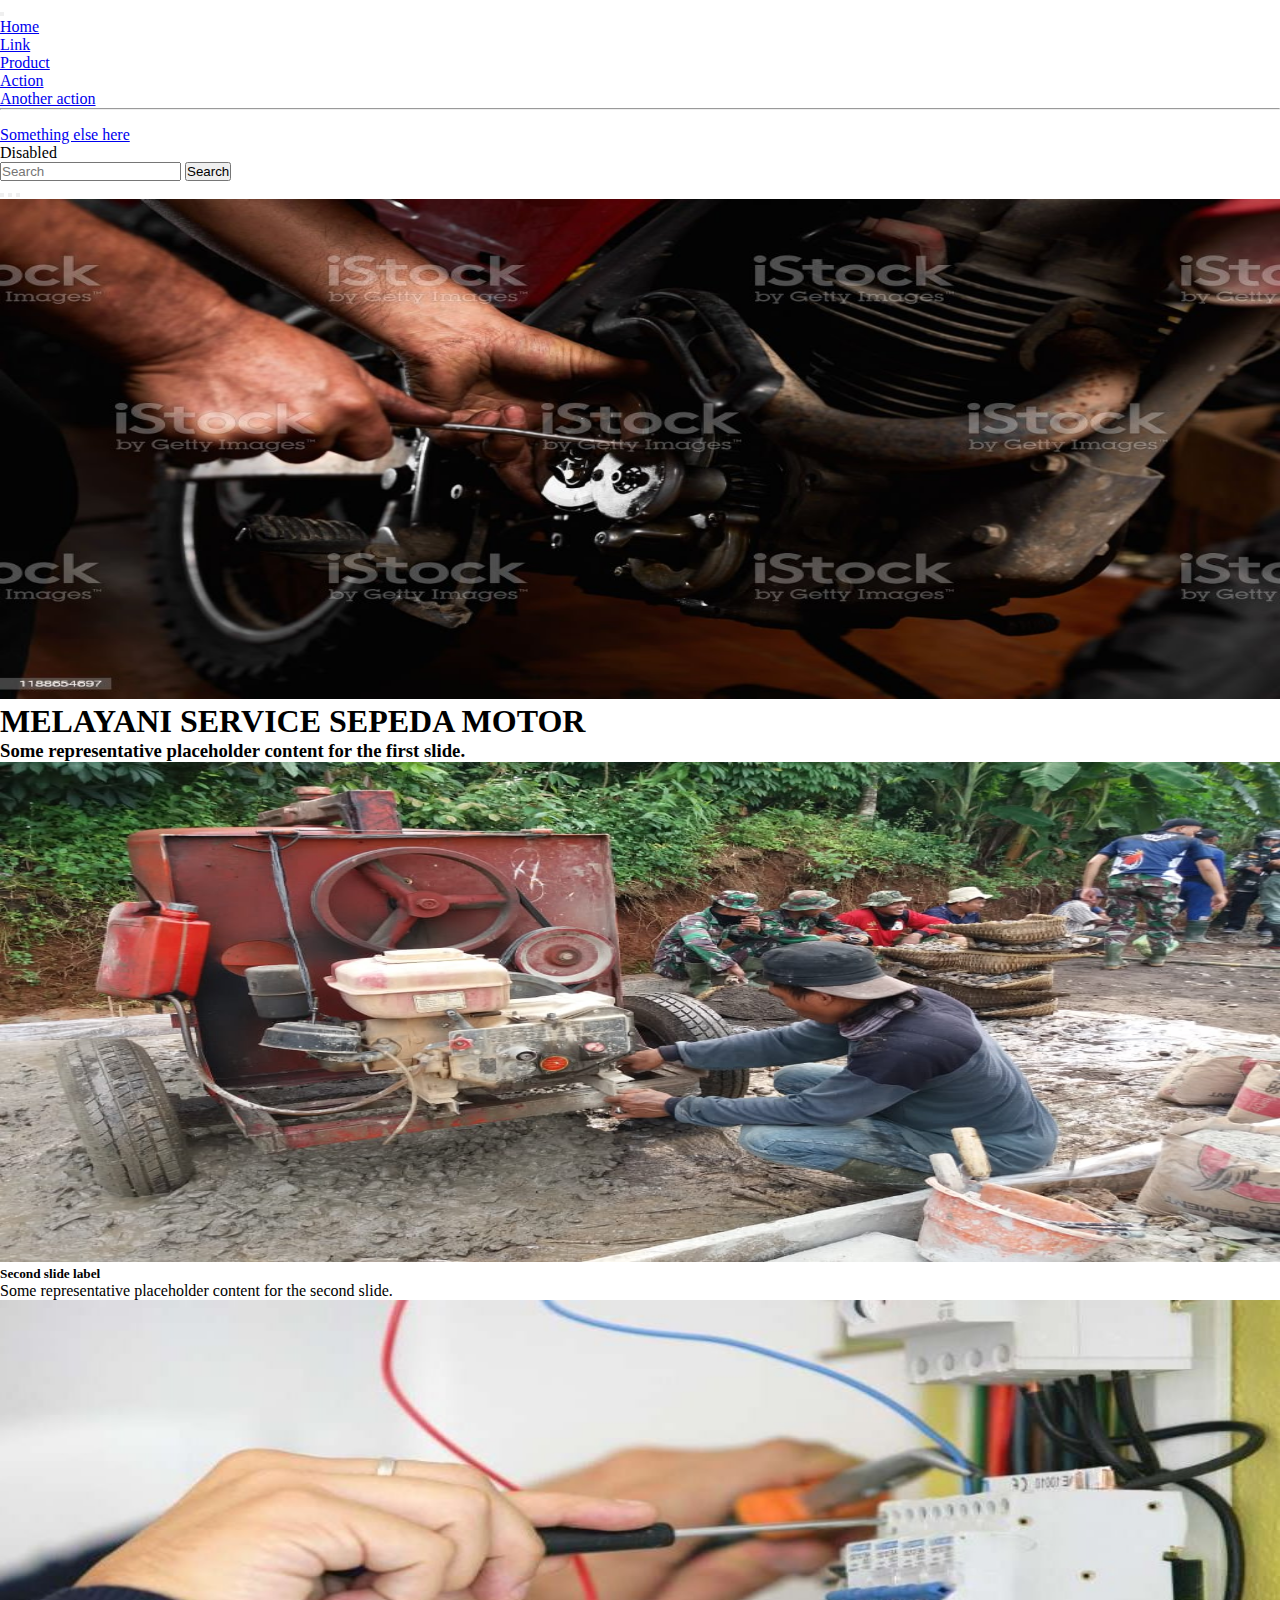
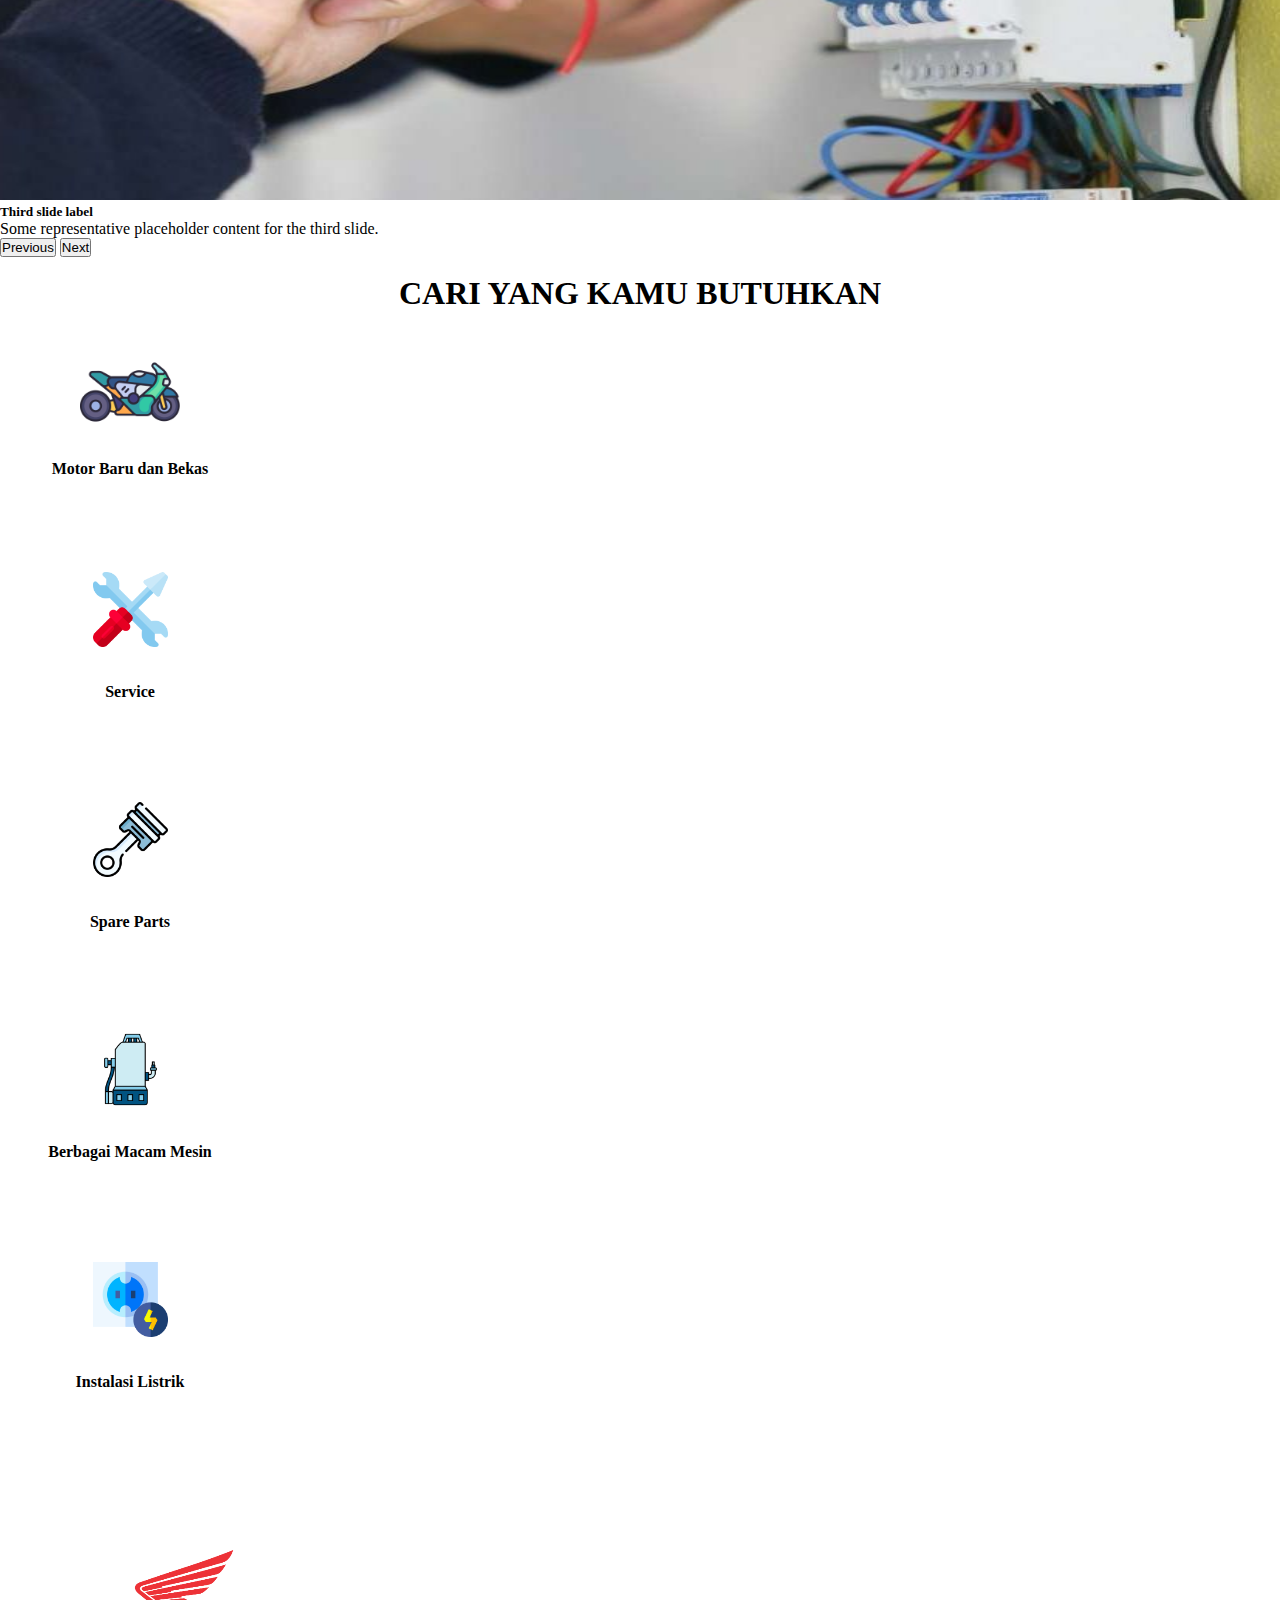
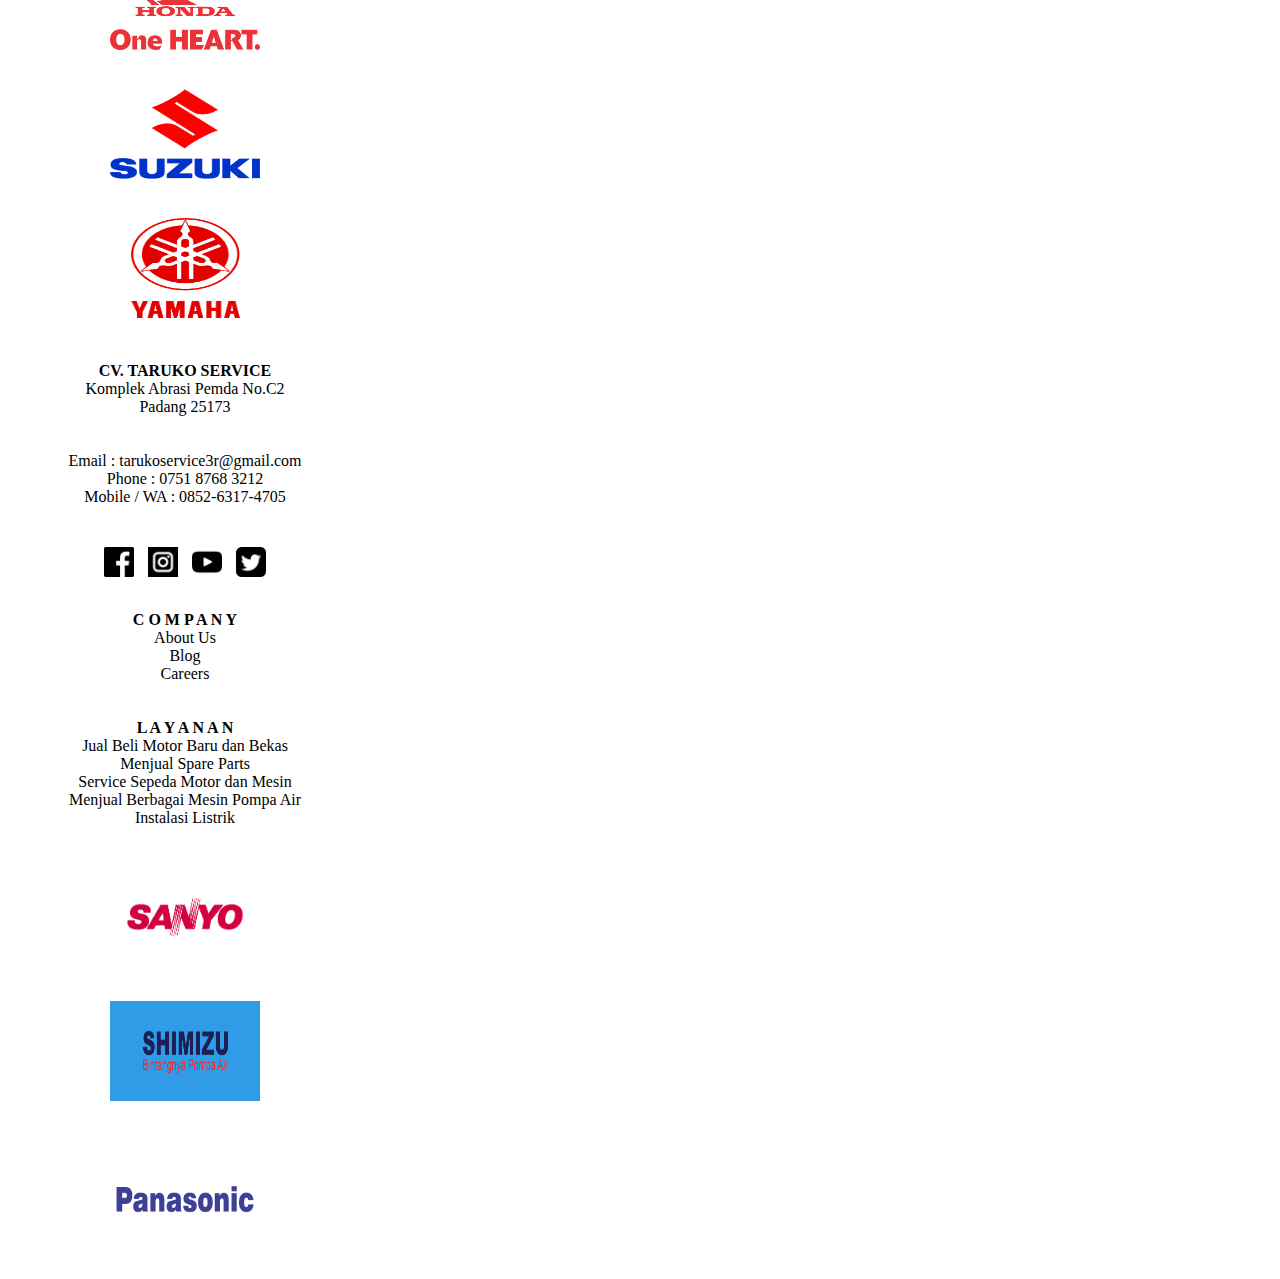
<file: index.html>
<!DOCTYPE html>
<html lang="en">

<head>
  <meta charset="UTF-8">
  <meta http-equiv="X-UA-Compatible" content="IE=edge">
  <meta name="viewport" content="width=device-width, initial-scale=1.0">
  <title>Bengkel Resmi | CV Taruko Service</title>
  <link href="https://cdn.jsdelivr.net/npm/bootstrap@5.2.2/dist/css/bootstrap.min.css" rel="stylesheet"
    integrity="sha384-Zenh87qX5JnK2Jl0vWa8Ck2rdkQ2Bzep5IDxbcnCeuOxjzrPF/et3URy9Bv1WTRi" crossorigin="anonymous">
  <link rel="stylesheet" href="style.css">
  <link rel="icon" type="image/x-icon" href="assets/images/icon.ico">
</head>

<body>
  <!-- Ini NAVBAR -->
  <nav class="navbar navbar-expand-lg navbar-dark bg-danger">
    <div class="container-fluid">
      <button class="navbar-toggler" type="button" data-bs-toggle="collapse" data-bs-target="#navbarSupportedContent"
        aria-controls="navbarSupportedContent" aria-expanded="false" aria-label="Toggle navigation">
        <span class="navbar-toggler-icon"></span>
      </button>
      <div class="collapse navbar-collapse" id="navbarSupportedContent">
        <ul class="navbar-nav me-auto mb-2 mb-lg-0">
          <li class="nav-item">
            <a class="nav-link active text-warning" aria-current="page" href="#">Home</a>
          </li>
          <li class="nav-item">
            <a class="nav-link" href="#">Link</a>
          </li>
          <li class="nav-item dropdown">
            <a class="nav-link dropdown-toggle" href="#" role="button" data-bs-toggle="dropdown" aria-expanded="false">
              Product
            </a>
            <ul class="dropdown-menu">
              <li><a class="dropdown-item" href="#">Action</a></li>
              <li><a class="dropdown-item" href="#">Another action</a></li>
              <li>
                <hr class="dropdown-divider">
              </li>
              <li><a class="dropdown-item" href="#">Something else here</a></li>
            </ul>
          </li>
          <li class="nav-item">
            <a class="nav-link disabled">Disabled</a>
          </li>
        </ul>
        <form class="d-flex" role="search">
          <input class="form-control me-2" type="search" placeholder="Search" aria-label="Search">
          <button class="btn btn-outline-warning" type="submit">Search</button>
        </form>
      </div>
    </div>
  </nav>
  <!-- NAVBAR End -->

  <!-- Ini Carousel -->

  <div id="carouselExampleCaptions" class="carousel slide" data-bs-ride="false">
    <div class="carousel-indicators">
      <button type="button" data-bs-target="#carouselExampleCaptions" data-bs-slide-to="0" class="active"
        aria-current="true" aria-label="Slide 1"></button>
      <button type="button" data-bs-target="#carouselExampleCaptions" data-bs-slide-to="1"
        aria-label="Slide 2"></button>
      <button type="button" data-bs-target="#carouselExampleCaptions" data-bs-slide-to="2"
        aria-label="Slide 3"></button>
    </div>
    <div class="carousel-inner">
      <div class="carousel-item active">
        <img src="assets/images/perbaikan_motor.jpg" class="d-block w-100" alt="..." width="100%" height="500px">
        <div class="carousel-caption d-none d-md-block">
          <h1 class="display-1">MELAYANI SERVICE SEPEDA MOTOR</h1>
          <h3>Some representative placeholder content for the first slide.</h3>
        </div>
      </div>
      <div class="carousel-item">
        <img src="assets/images/perbaikan_molen.jpg" class="d-block w-100" alt="..." width="100%" height="500px">
        <div class="carousel-caption d-none d-md-block">
          <h5>Second slide label</h5>
          <p>Some representative placeholder content for the second slide.</p>
        </div>
      </div>
      <div class="carousel-item">
        <img src="assets/images/instalasi_listrik.jpg" class="d-block w-100" alt="..." width="100%" height="500px">
        <div class="carousel-caption d-none d-md-block">
          <h5>Third slide label</h5>
          <p>Some representative placeholder content for the third slide.</p>
        </div>
      </div>
    </div>
    <button class="carousel-control-prev" type="button" data-bs-target="#carouselExampleCaptions" data-bs-slide="prev">
      <span class="carousel-control-prev-icon" aria-hidden="true"></span>
      <span class="visually-hidden">Previous</span>
    </button>
    <button class="carousel-control-next" type="button" data-bs-target="#carouselExampleCaptions" data-bs-slide="next">
      <span class="carousel-control-next-icon" aria-hidden="true"></span>
      <span class="visually-hidden">Next</span>
    </button>
  </div>
  <div>
    <nav class="navbar navbar-expand-lg navbar-dark bg-danger"> </nav>
  </div>
  <br>

  <!-- Carousel End -->

  <!-- Small Menu -->

  <div>
    <h1 class="intro-small-menu">CARI YANG KAMU BUTUHKAN</h1>
    <div class="d-flex justify-content-center">
      <div class="small-menu">
        <a href="" class="a-small-menu">
          <img src="assets/images/motorsport_y6j2ddzi5ndm_512.png" alt="" width="100px" height="100px"
            class="img-small-menu">
          <br>
          <h4 class="h-small-menu">Motor Baru dan Bekas</h4>
        </a>
      </div>
      <div class="small-menu">
        <a href="" class="a-small-menu">
          <img src="assets/images/service_zt47g5be830d_512.png" alt="" width="75px" height="75px"
            class="img-small-menu">
          <br>
          <br>
          <h4 class="h-small-menu">Service</h4>
        </a>
      </div>
      <div class="small-menu">
        <a href="" class="a-small-menu">
          <img src="assets/images/piston_ismuij6ukqli_512.png" alt="" width="75px" height="75px" class="img-small-menu">
          <br>
          <br>
          <h4 class="h-small-menu">Spare Parts</h4>
        </a>
      </div>
      <div class="small-menu">
        <a href="" class="a-small-menu">
          <img src="assets/images/water_pump_u4b5bp5a1iv3_512.png" alt="" width="75px" height="75px"
            class="img-small-menu">
          <br>
          <br>
          <h4 class="h-small-menu">Berbagai Macam Mesin</h4>
        </a>
      </div>
      <div class="small-menu">
        <a href="" class="a-small-menu">
          <img src="assets/images/socket_r6f8sgj4p814_512.png" alt="" width="75px" height="75px" class="img-small-menu">
          <br>
          <br>
          <h4 class="h-small-menu">Instalasi Listrik</h4>
        </a>
      </div>
    </div>
  </div>
  <div>
    <nav class="navbar navbar-expand-lg navbar-dark bg-danger"> </nav>
  </div>
  <br>

  <!-- Small Menu End -->

  <!-- FOOTER -->

  <div>
    <div class="d-flex justify-content-center">
      <div class="sub-footer">
        <img src="assets/images/pngwing.com.png" alt="" class="img-footer">
        <br>
        <img src="assets/images/pngwing.com (1).png" alt="" class="img-footer">
        <br>
        <img
          src="assets/images/kisspng-yamaha-motor-company-yamaha-corporation-motorcycle-automotive-pollution-5b4fa86439c830.2281763015319471082367.png"
          alt="" class="img-footer">
        <br>
      </div>
      <div class="sub-footer">
        <h4>CV. TARUKO SERVICE</h4>
        <P>Komplek Abrasi Pemda No.C2</P>
        <p>Padang 25173</p>
        <br><br>
        <p>Email : tarukoservice3r@gmail.com</p>
        <p>Phone : 0751 8768 3212</p>
        <p>Mobile / WA : 0852-6317-4705</p>
        <br><br>
        <div>
          <a href="" class="a-social-logo">
            <img src="assets/images/logo_aplikasi_facebook_rdfz44gsbzzl_512.png" alt="" class="icon-socialmedia-footer">
          </a>
          <a href="" class="a-social-logo">
            <img src="assets/images/instagram_53vd6g7me4v3_512.png" alt="" class="icon-socialmedia-footer">
          </a>
          <a href="" class="a-social-logo">
            <img src="assets/images/youtube_evjp85nsf41x_512.png" alt="" class="icon-socialmedia-footer">
          </a>
          <a href="" class="a-social-logo">
            <img src="assets/images/tanda_twitter_y9gwza2i3zxo_512.png" alt="" class="icon-socialmedia-footer">
          </a>
        </div>
      </div>
      <div class="sub-footer">
        <h4>C O M P A N Y</h4>
        <p>About Us</p>
        <p>Blog</p>
        <p>Careers</p>
        <br><br>
        <h4>L A Y A N A N</h4>
        <p>Jual Beli Motor Baru dan Bekas</p>
        <p>Menjual Spare Parts</p>
        <p>Service Sepeda Motor dan Mesin</p>
        <p>Menjual Berbagai Mesin Pompa Air</p>
        <p>Instalasi Listrik</p>
      </div>
      <div class="sub-footer">
        <img src="assets/images/Sanyo-Logo.wine.png" alt="" class="img-footer">
        <br>
        <img src="assets/images/Shimizu-Bintangnya-Pompa-Air-938x346-px.jpg" alt="" class="img-footer">
        <br>
        <img src="assets/images/logo-panasonic.png" alt="" class="img-footer">
        <br>
      </div>
    </div>
  </div>

  <!-- FOOTER END -->





  <script src="https://cdn.jsdelivr.net/npm/bootstrap@5.2.2/dist/js/bootstrap.bundle.min.js"
    integrity="sha384-OERcA2EqjJCMA+/3y+gxIOqMEjwtxJY7qPCqsdltbNJuaOe923+mo//f6V8Qbsw3"
    crossorigin="anonymous"></script>
</body>

</html>
</file>
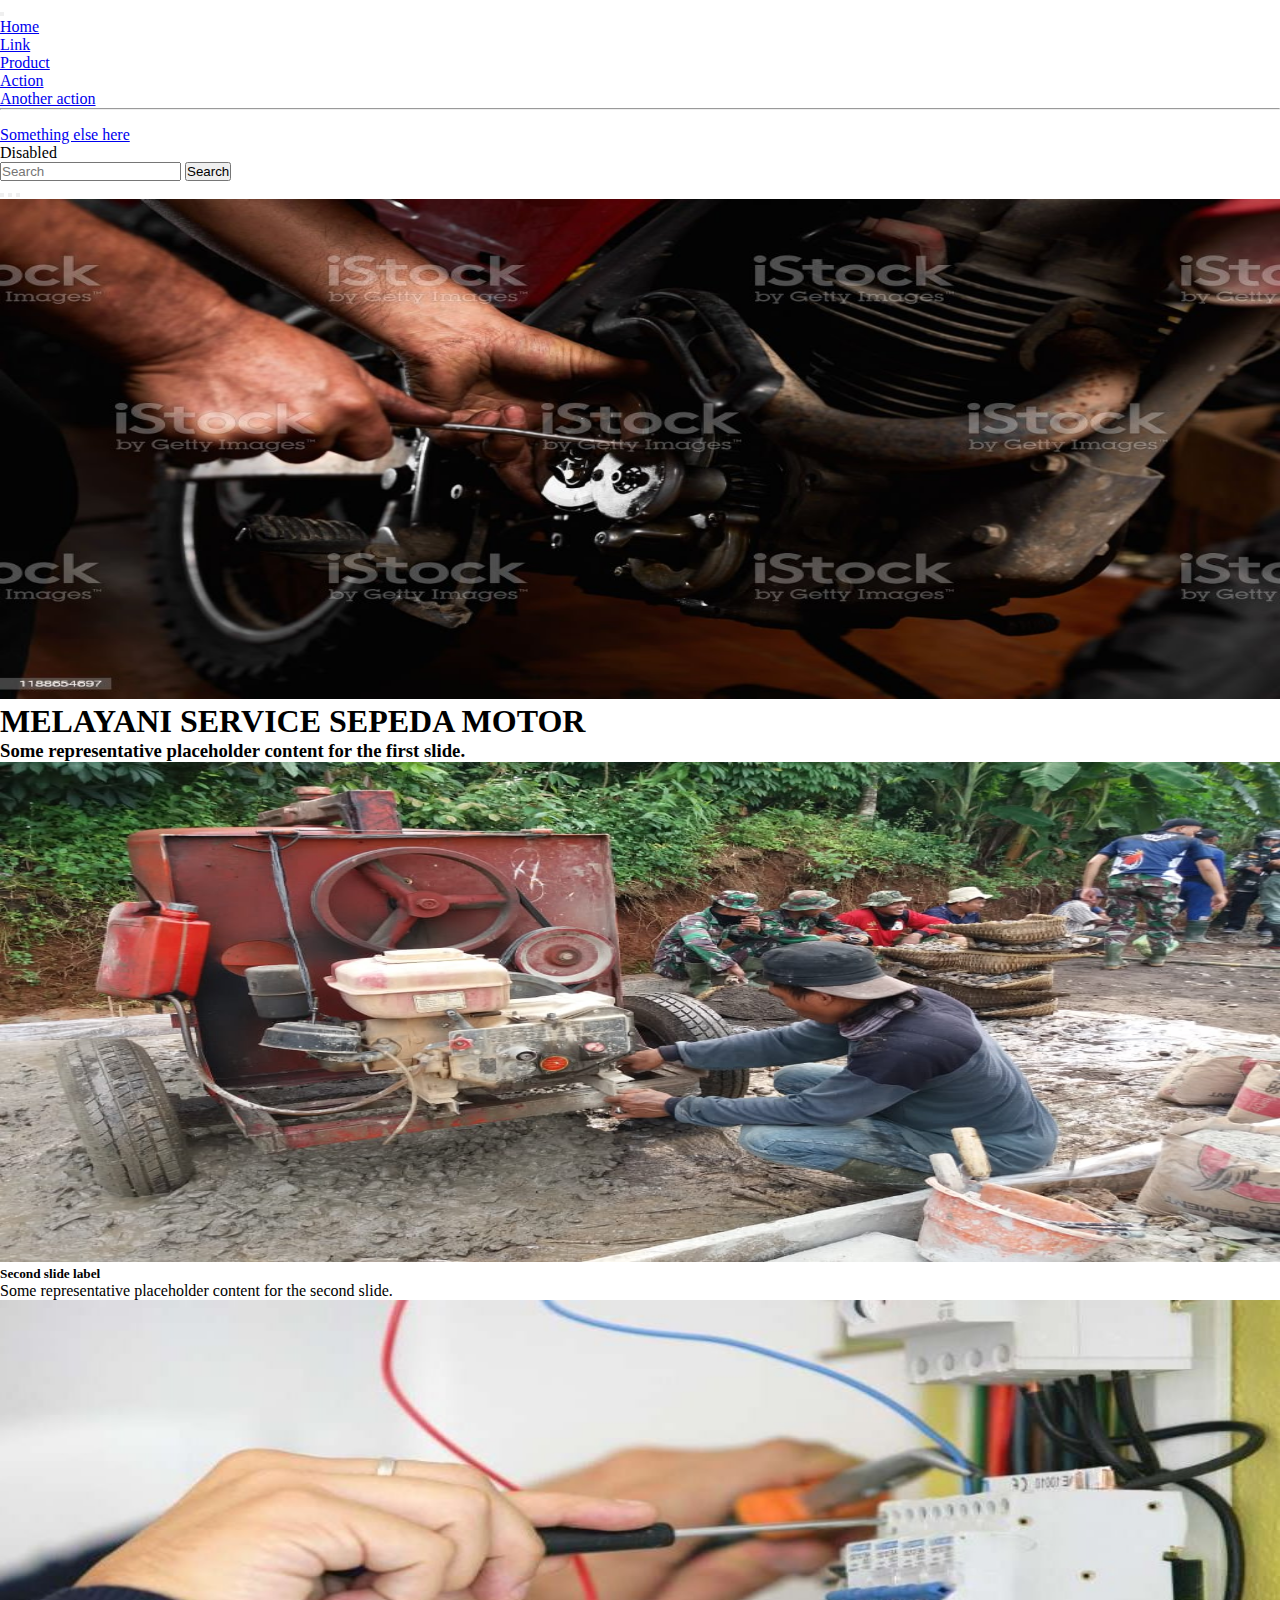
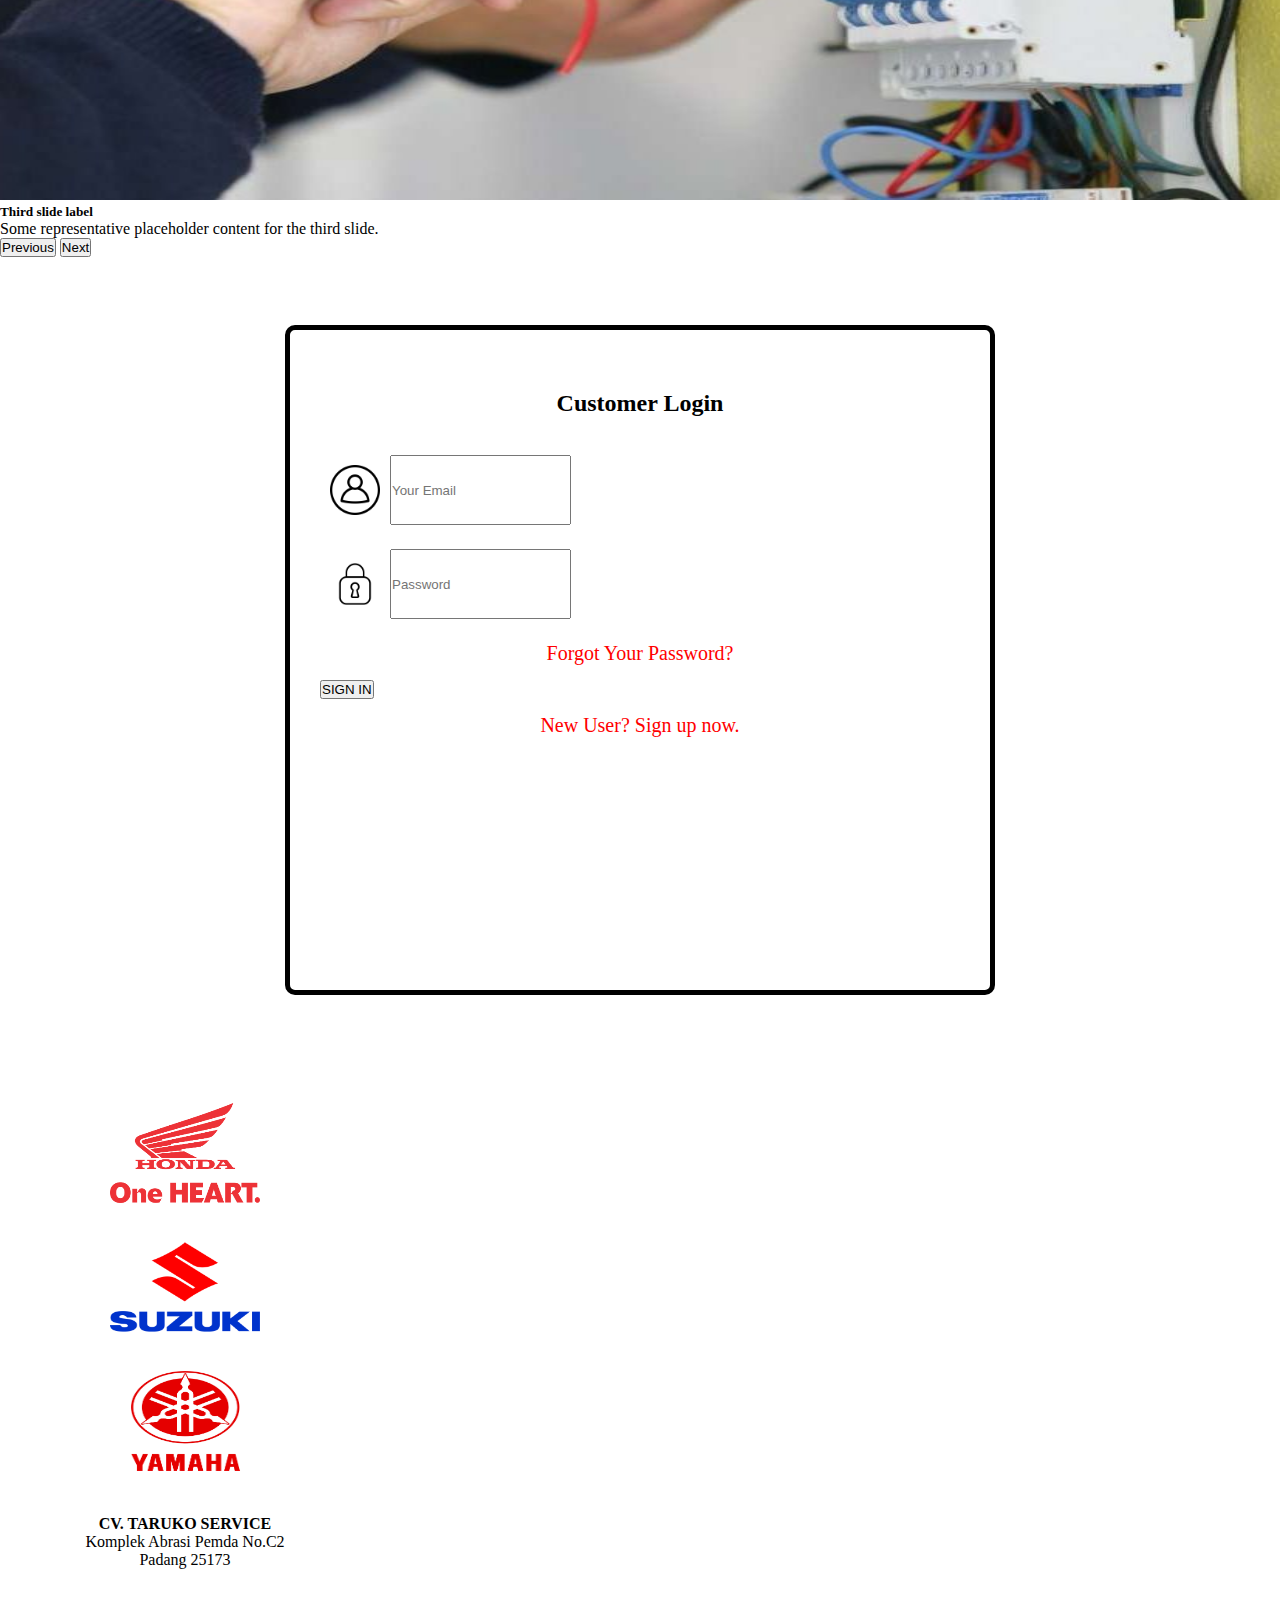
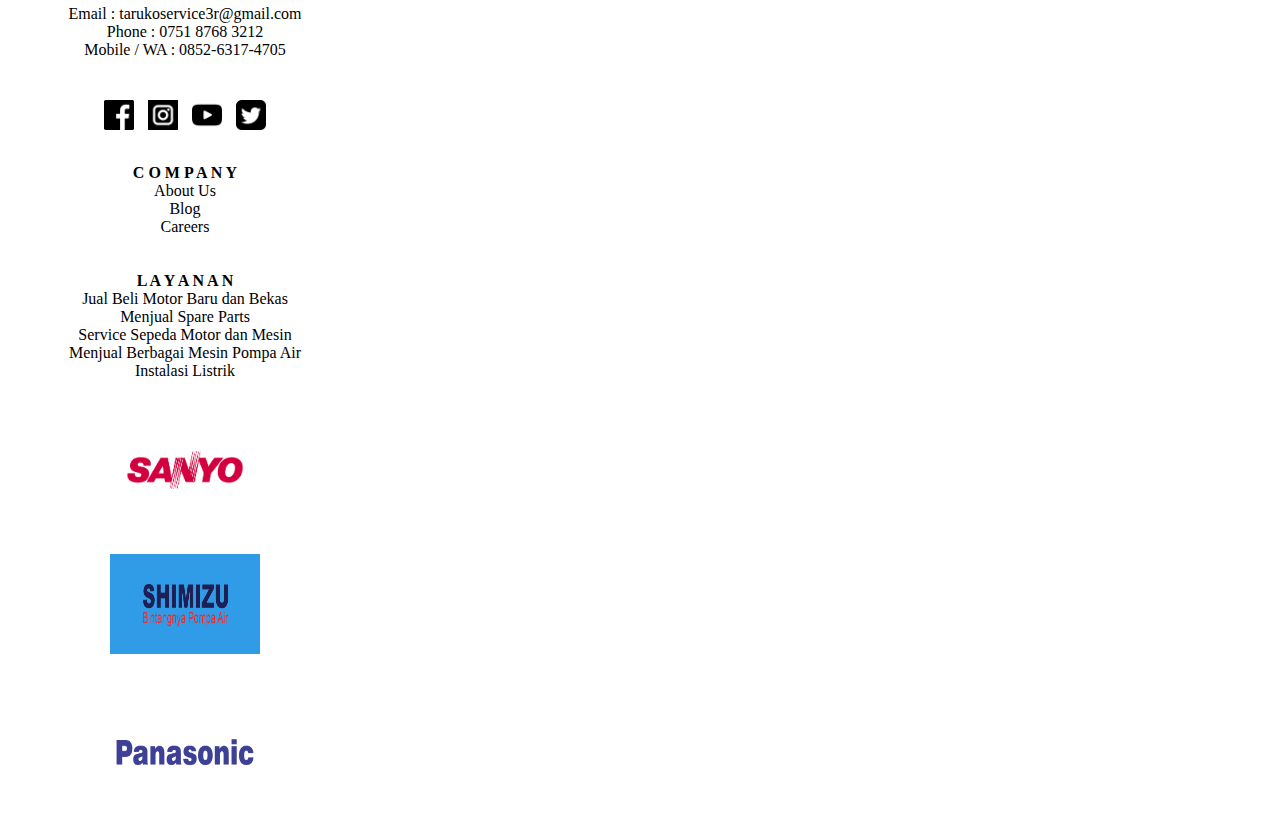
<file: account.html>
<!DOCTYPE html>
<html lang="en">

<head>
    <meta charset="UTF-8">
    <meta http-equiv="X-UA-Compatible" content="IE=edge">
    <meta name="viewport" content="width=device-width, initial-scale=1.0">
    <title>Account | CV Taruko Service</title>
    <link href="https://cdn.jsdelivr.net/npm/bootstrap@5.2.2/dist/css/bootstrap.min.css" rel="stylesheet"
        integrity="sha384-Zenh87qX5JnK2Jl0vWa8Ck2rdkQ2Bzep5IDxbcnCeuOxjzrPF/et3URy9Bv1WTRi" crossorigin="anonymous">
    <link rel="stylesheet" href="style.css">
    <link rel="icon" type="image/x-icon" href="assets/images/icon.ico">
</head>

<body>
    <!-- Ini NAVBAR -->
    <nav class="navbar navbar-expand-lg navbar-dark bg-danger">
        <div class="container-fluid">
            <button class="navbar-toggler" type="button" data-bs-toggle="collapse"
                data-bs-target="#navbarSupportedContent" aria-controls="navbarSupportedContent" aria-expanded="false"
                aria-label="Toggle navigation">
                <span class="navbar-toggler-icon"></span>
            </button>
            <div class="collapse navbar-collapse" id="navbarSupportedContent">
                <ul class="navbar-nav me-auto mb-2 mb-lg-0">
                    <li class="nav-item">
                        <a class="nav-link active text-warning" aria-current="page" href="#">Home</a>
                    </li>
                    <li class="nav-item">
                        <a class="nav-link" href="#">Link</a>
                    </li>
                    <li class="nav-item dropdown">
                        <a class="nav-link dropdown-toggle" href="#" role="button" data-bs-toggle="dropdown"
                            aria-expanded="false">
                            Product
                        </a>
                        <ul class="dropdown-menu">
                            <li><a class="dropdown-item" href="#">Action</a></li>
                            <li><a class="dropdown-item" href="#">Another action</a></li>
                            <li>
                                <hr class="dropdown-divider">
                            </li>
                            <li><a class="dropdown-item" href="#">Something else here</a></li>
                        </ul>
                    </li>
                    <li class="nav-item">
                        <a class="nav-link disabled">Disabled</a>
                    </li>
                </ul>
                <form class="d-flex" role="search">
                    <input class="form-control me-2" type="search" placeholder="Search" aria-label="Search">
                    <button class="btn btn-outline-warning" type="submit">Search</button>
                </form>
            </div>
        </div>
    </nav>
    <!-- NAVBAR End -->

    <!-- Ini Carousel -->

    <div id="carouselExampleCaptions" class="carousel slide" data-bs-ride="false">
        <div class="carousel-indicators">
            <button type="button" data-bs-target="#carouselExampleCaptions" data-bs-slide-to="0" class="active"
                aria-current="true" aria-label="Slide 1"></button>
            <button type="button" data-bs-target="#carouselExampleCaptions" data-bs-slide-to="1"
                aria-label="Slide 2"></button>
            <button type="button" data-bs-target="#carouselExampleCaptions" data-bs-slide-to="2"
                aria-label="Slide 3"></button>
        </div>
        <div class="carousel-inner">
            <div class="carousel-item active">
                <img src="assets/images/perbaikan_motor.jpg" class="d-block w-100" alt="..." width="100%"
                    height="500px">
                <div class="carousel-caption d-none d-md-block">
                    <h1 class="display-1">MELAYANI SERVICE SEPEDA MOTOR</h1>
                    <h3>Some representative placeholder content for the first slide.</h3>
                </div>
            </div>
            <div class="carousel-item">
                <img src="assets/images/perbaikan_molen.jpg" class="d-block w-100" alt="..." width="100%"
                    height="500px">
                <div class="carousel-caption d-none d-md-block">
                    <h5>Second slide label</h5>
                    <p>Some representative placeholder content for the second slide.</p>
                </div>
            </div>
            <div class="carousel-item">
                <img src="assets/images/instalasi_listrik.jpg" class="d-block w-100" alt="..." width="100%"
                    height="500px">
                <div class="carousel-caption d-none d-md-block">
                    <h5>Third slide label</h5>
                    <p>Some representative placeholder content for the third slide.</p>
                </div>
            </div>
        </div>
        <button class="carousel-control-prev" type="button" data-bs-target="#carouselExampleCaptions"
            data-bs-slide="prev">
            <span class="carousel-control-prev-icon" aria-hidden="true"></span>
            <span class="visually-hidden">Previous</span>
        </button>
        <button class="carousel-control-next" type="button" data-bs-target="#carouselExampleCaptions"
            data-bs-slide="next">
            <span class="carousel-control-next-icon" aria-hidden="true"></span>
            <span class="visually-hidden">Next</span>
        </button>
    </div>
    <div>
        <nav class="navbar navbar-expand-lg navbar-dark bg-danger"> </nav>
    </div>
    <br>

    <!-- Carousel End -->

    <!-- CONTENT -->

    <div>
        <div class="d-flex justify-content-end">
            <div class="form-account">
                <h2>Customer Login</h2>
                <div class="text-box">
                    <img src="assets/images/icon-user.png" alt="" class="form-icon-user">
                    <!-- <input type="email" placeholder=" Your Email"> -->
                    <input type="email" class="form-control" id="exampleInputEmail1" aria-describedby="emailHelp"
                        placeholder="Your Email">
                </div>
                <div class="text-box">
                    <img src="assets/images/icon-password.png" alt="" class="form-icon-user">
                    <!-- <input type="password" placeholder=" Password"> -->
                    <input type="password" class="form-control" id="exampleInputPassword1" placeholder="Password">
                </div>
                <a href="">Forgot Your Password?</a>
                <div class="d-grid gap-2">
                    <button class="btn btn-primary" type="button">SIGN IN</button>
                </div>
                <a href="create-account.html" target="_blank">New User? Sign up now.</a>

            </div>
        </div>
    </div>
    <br>
    <div>
        <nav class="navbar navbar-expand-lg navbar-dark bg-danger"> </nav>
    </div>

    <!-- CONTENT END -->

    <!-- FOOTER -->

    <div>
        <div class="d-flex justify-content-center">
            <div class="sub-footer">
                <img src="assets/images/pngwing.com.png" alt="" class="img-footer">
                <br>
                <img src="assets/images/pngwing.com (1).png" alt="" class="img-footer">
                <br>
                <img src="assets/images/kisspng-yamaha-motor-company-yamaha-corporation-motorcycle-automotive-pollution-5b4fa86439c830.2281763015319471082367.png"
                    alt="" class="img-footer">
                <br>
            </div>
            <div class="sub-footer">
                <h4>CV. TARUKO SERVICE</h4>
                <P>Komplek Abrasi Pemda No.C2</P>
                <p>Padang 25173</p>
                <br><br>
                <p>Email : tarukoservice3r@gmail.com</p>
                <p>Phone : 0751 8768 3212</p>
                <p>Mobile / WA : 0852-6317-4705</p>
                <br><br>
                <div>
                    <a href="" class="a-social-logo">
                        <img src="assets/images/logo_aplikasi_facebook_rdfz44gsbzzl_512.png" alt=""
                            class="icon-socialmedia-footer">
                    </a>
                    <a href="" class="a-social-logo">
                        <img src="assets/images/instagram_53vd6g7me4v3_512.png" alt="" class="icon-socialmedia-footer">
                    </a>
                    <a href="" class="a-social-logo">
                        <img src="assets/images/youtube_evjp85nsf41x_512.png" alt="" class="icon-socialmedia-footer">
                    </a>
                    <a href="" class="a-social-logo">
                        <img src="assets/images/tanda_twitter_y9gwza2i3zxo_512.png" alt=""
                            class="icon-socialmedia-footer">
                    </a>
                </div>
            </div>
            <div class="sub-footer">
                <h4>C O M P A N Y</h4>
                <p>About Us</p>
                <p>Blog</p>
                <p>Careers</p>
                <br><br>
                <h4>L A Y A N A N</h4>
                <p>Jual Beli Motor Baru dan Bekas</p>
                <p>Menjual Spare Parts</p>
                <p>Service Sepeda Motor dan Mesin</p>
                <p>Menjual Berbagai Mesin Pompa Air</p>
                <p>Instalasi Listrik</p>
            </div>
            <div class="sub-footer">
                <img src="assets/images/Sanyo-Logo.wine.png" alt="" class="img-footer">
                <br>
                <img src="assets/images/Shimizu-Bintangnya-Pompa-Air-938x346-px.jpg" alt="" class="img-footer">
                <br>
                <img src="assets/images/logo-panasonic.png" alt="" class="img-footer">
                <br>
            </div>
        </div>
    </div>

    <!-- FOOTER END -->





    <script src="https://cdn.jsdelivr.net/npm/bootstrap@5.2.2/dist/js/bootstrap.bundle.min.js"
        integrity="sha384-OERcA2EqjJCMA+/3y+gxIOqMEjwtxJY7qPCqsdltbNJuaOe923+mo//f6V8Qbsw3"
        crossorigin="anonymous"></script>
</body>

</html>
</file>
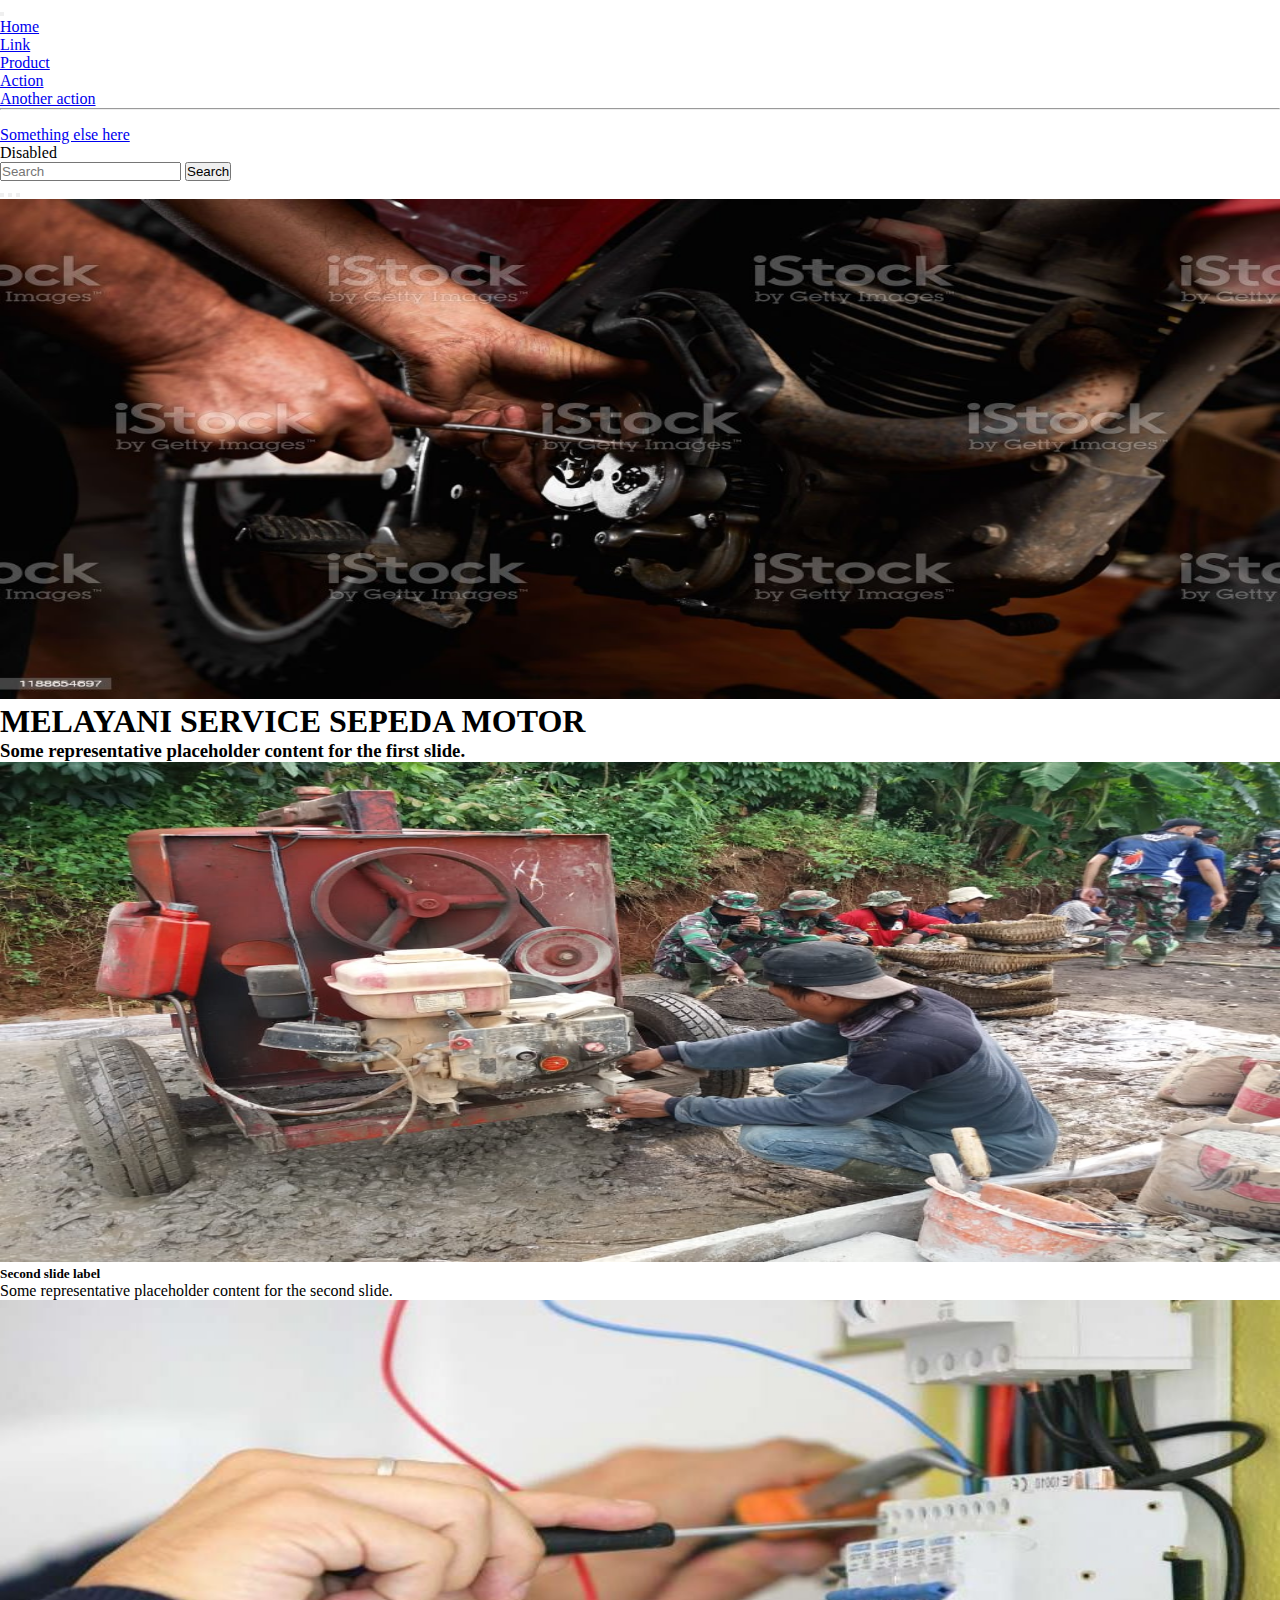
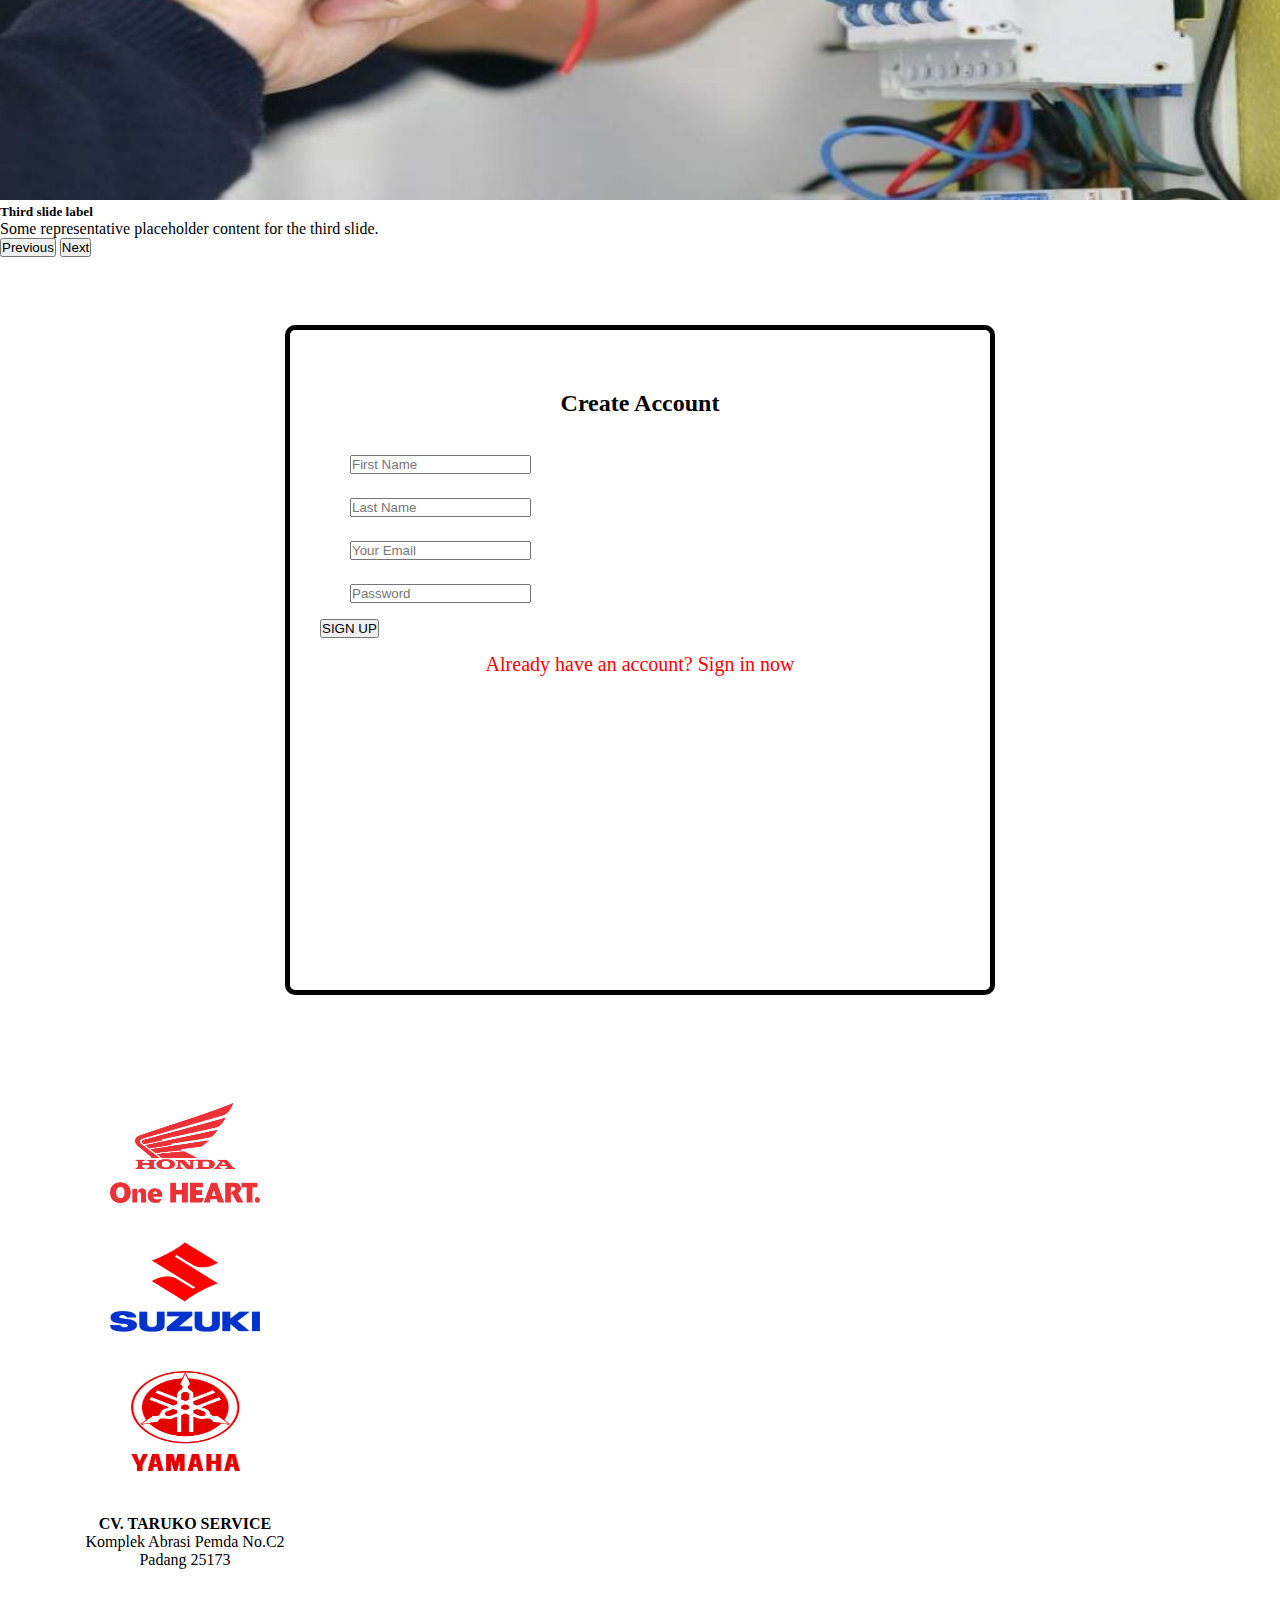
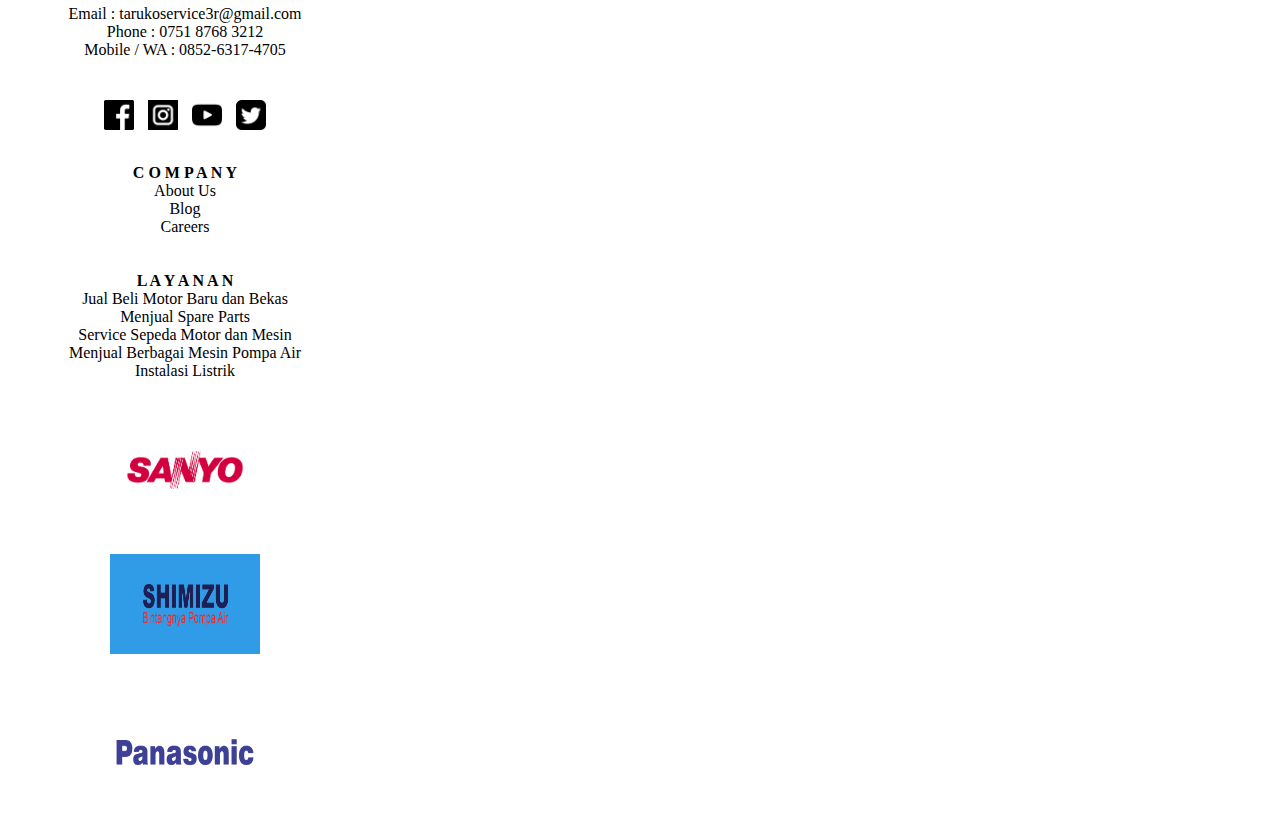
<file: create-account.html>
<!DOCTYPE html>
<html lang="en">

<head>
    <meta charset="UTF-8">
    <meta http-equiv="X-UA-Compatible" content="IE=edge">
    <meta name="viewport" content="width=device-width, initial-scale=1.0">
    <title>Create Account | CV Taruko Service</title>
    <link href="https://cdn.jsdelivr.net/npm/bootstrap@5.2.2/dist/css/bootstrap.min.css" rel="stylesheet"
        integrity="sha384-Zenh87qX5JnK2Jl0vWa8Ck2rdkQ2Bzep5IDxbcnCeuOxjzrPF/et3URy9Bv1WTRi" crossorigin="anonymous">
    <link rel="stylesheet" href="style.css">
    <link rel="icon" type="image/x-icon" href="assets/images/icon.ico">
</head>

<body>
    <!-- Ini NAVBAR -->
    <nav class="navbar navbar-expand-lg navbar-dark bg-danger">
        <div class="container-fluid">
            <button class="navbar-toggler" type="button" data-bs-toggle="collapse"
                data-bs-target="#navbarSupportedContent" aria-controls="navbarSupportedContent" aria-expanded="false"
                aria-label="Toggle navigation">
                <span class="navbar-toggler-icon"></span>
            </button>
            <div class="collapse navbar-collapse" id="navbarSupportedContent">
                <ul class="navbar-nav me-auto mb-2 mb-lg-0">
                    <li class="nav-item">
                        <a class="nav-link active text-warning" aria-current="page" href="#">Home</a>
                    </li>
                    <li class="nav-item">
                        <a class="nav-link" href="#">Link</a>
                    </li>
                    <li class="nav-item dropdown">
                        <a class="nav-link dropdown-toggle" href="#" role="button" data-bs-toggle="dropdown"
                            aria-expanded="false">
                            Product
                        </a>
                        <ul class="dropdown-menu">
                            <li><a class="dropdown-item" href="#">Action</a></li>
                            <li><a class="dropdown-item" href="#">Another action</a></li>
                            <li>
                                <hr class="dropdown-divider">
                            </li>
                            <li><a class="dropdown-item" href="#">Something else here</a></li>
                        </ul>
                    </li>
                    <li class="nav-item">
                        <a class="nav-link disabled">Disabled</a>
                    </li>
                </ul>
                <form class="d-flex" role="search">
                    <input class="form-control me-2" type="search" placeholder="Search" aria-label="Search">
                    <button class="btn btn-outline-warning" type="submit">Search</button>
                </form>
            </div>
        </div>
    </nav>
    <!-- NAVBAR End -->

    <!-- Ini Carousel -->

    <div id="carouselExampleCaptions" class="carousel slide" data-bs-ride="false">
        <div class="carousel-indicators">
            <button type="button" data-bs-target="#carouselExampleCaptions" data-bs-slide-to="0" class="active"
                aria-current="true" aria-label="Slide 1"></button>
            <button type="button" data-bs-target="#carouselExampleCaptions" data-bs-slide-to="1"
                aria-label="Slide 2"></button>
            <button type="button" data-bs-target="#carouselExampleCaptions" data-bs-slide-to="2"
                aria-label="Slide 3"></button>
        </div>
        <div class="carousel-inner">
            <div class="carousel-item active">
                <img src="assets/images/perbaikan_motor.jpg" class="d-block w-100" alt="..." width="100%"
                    height="500px">
                <div class="carousel-caption d-none d-md-block">
                    <h1 class="display-1">MELAYANI SERVICE SEPEDA MOTOR</h1>
                    <h3>Some representative placeholder content for the first slide.</h3>
                </div>
            </div>
            <div class="carousel-item">
                <img src="assets/images/perbaikan_molen.jpg" class="d-block w-100" alt="..." width="100%"
                    height="500px">
                <div class="carousel-caption d-none d-md-block">
                    <h5>Second slide label</h5>
                    <p>Some representative placeholder content for the second slide.</p>
                </div>
            </div>
            <div class="carousel-item">
                <img src="assets/images/instalasi_listrik.jpg" class="d-block w-100" alt="..." width="100%"
                    height="500px">
                <div class="carousel-caption d-none d-md-block">
                    <h5>Third slide label</h5>
                    <p>Some representative placeholder content for the third slide.</p>
                </div>
            </div>
        </div>
        <button class="carousel-control-prev" type="button" data-bs-target="#carouselExampleCaptions"
            data-bs-slide="prev">
            <span class="carousel-control-prev-icon" aria-hidden="true"></span>
            <span class="visually-hidden">Previous</span>
        </button>
        <button class="carousel-control-next" type="button" data-bs-target="#carouselExampleCaptions"
            data-bs-slide="next">
            <span class="carousel-control-next-icon" aria-hidden="true"></span>
            <span class="visually-hidden">Next</span>
        </button>
    </div>
    <div>
        <nav class="navbar navbar-expand-lg navbar-dark bg-danger"> </nav>
    </div>
    <br>

    <!-- Carousel End -->

    <!-- CONTENT -->

    <div>
        <div class="d-flex justify-content-end">
            <div class="form-account">
                <h2>Create Account</h2>
                <div class="text-box-create">
                    <input type="text" class="form-control" id="exampleInputEmail1" aria-describedby="emailHelp"
                        placeholder="First Name">
                </div>
                <div class="text-box-create">
                    <input type="text" class="form-control" id="exampleInputEmail1" aria-describedby="emailHelp"
                        placeholder="Last Name">
                </div>
                <div class="text-box-create">
                    <input type="text" class="form-control" id="exampleInputEmail1" aria-describedby="emailHelp"
                        placeholder="Your Email">
                </div>
                <div class="text-box-create">
                    <input type="password" class="form-control" id="exampleInputPassword1" placeholder="Password">
                </div>
                <div class="d-grid gap-2">
                    <button class="btn btn-primary" type="button">SIGN UP</button>
                </div>
                <a href="account.html" target="_blank">Already have an account? Sign in now</a>

            </div>
        </div>
    </div>
    <br>
    <div>
        <nav class="navbar navbar-expand-lg navbar-dark bg-danger"> </nav>
    </div>

    <!-- CONTENT END -->

    <!-- FOOTER -->

    <div>
        <div class="d-flex justify-content-center">
            <div class="sub-footer">
                <img src="assets/images/pngwing.com.png" alt="" class="img-footer">
                <br>
                <img src="assets/images/pngwing.com (1).png" alt="" class="img-footer">
                <br>
                <img src="assets/images/kisspng-yamaha-motor-company-yamaha-corporation-motorcycle-automotive-pollution-5b4fa86439c830.2281763015319471082367.png"
                    alt="" class="img-footer">
                <br>
            </div>
            <div class="sub-footer">
                <h4>CV. TARUKO SERVICE</h4>
                <P>Komplek Abrasi Pemda No.C2</P>
                <p>Padang 25173</p>
                <br><br>
                <p>Email : tarukoservice3r@gmail.com</p>
                <p>Phone : 0751 8768 3212</p>
                <p>Mobile / WA : 0852-6317-4705</p>
                <br><br>
                <div>
                    <a href="" class="a-social-logo">
                        <img src="assets/images/logo_aplikasi_facebook_rdfz44gsbzzl_512.png" alt=""
                            class="icon-socialmedia-footer">
                    </a>
                    <a href="" class="a-social-logo">
                        <img src="assets/images/instagram_53vd6g7me4v3_512.png" alt="" class="icon-socialmedia-footer">
                    </a>
                    <a href="" class="a-social-logo">
                        <img src="assets/images/youtube_evjp85nsf41x_512.png" alt="" class="icon-socialmedia-footer">
                    </a>
                    <a href="" class="a-social-logo">
                        <img src="assets/images/tanda_twitter_y9gwza2i3zxo_512.png" alt=""
                            class="icon-socialmedia-footer">
                    </a>
                </div>
            </div>
            <div class="sub-footer">
                <h4>C O M P A N Y</h4>
                <p>About Us</p>
                <p>Blog</p>
                <p>Careers</p>
                <br><br>
                <h4>L A Y A N A N</h4>
                <p>Jual Beli Motor Baru dan Bekas</p>
                <p>Menjual Spare Parts</p>
                <p>Service Sepeda Motor dan Mesin</p>
                <p>Menjual Berbagai Mesin Pompa Air</p>
                <p>Instalasi Listrik</p>
            </div>
            <div class="sub-footer">
                <img src="assets/images/Sanyo-Logo.wine.png" alt="" class="img-footer">
                <br>
                <img src="assets/images/Shimizu-Bintangnya-Pompa-Air-938x346-px.jpg" alt="" class="img-footer">
                <br>
                <img src="assets/images/logo-panasonic.png" alt="" class="img-footer">
                <br>
            </div>
        </div>
    </div>

    <!-- FOOTER END -->





    <script src="https://cdn.jsdelivr.net/npm/bootstrap@5.2.2/dist/js/bootstrap.bundle.min.js"
        integrity="sha384-OERcA2EqjJCMA+/3y+gxIOqMEjwtxJY7qPCqsdltbNJuaOe923+mo//f6V8Qbsw3"
        crossorigin="anonymous"></script>
</body>

</html>
</file>
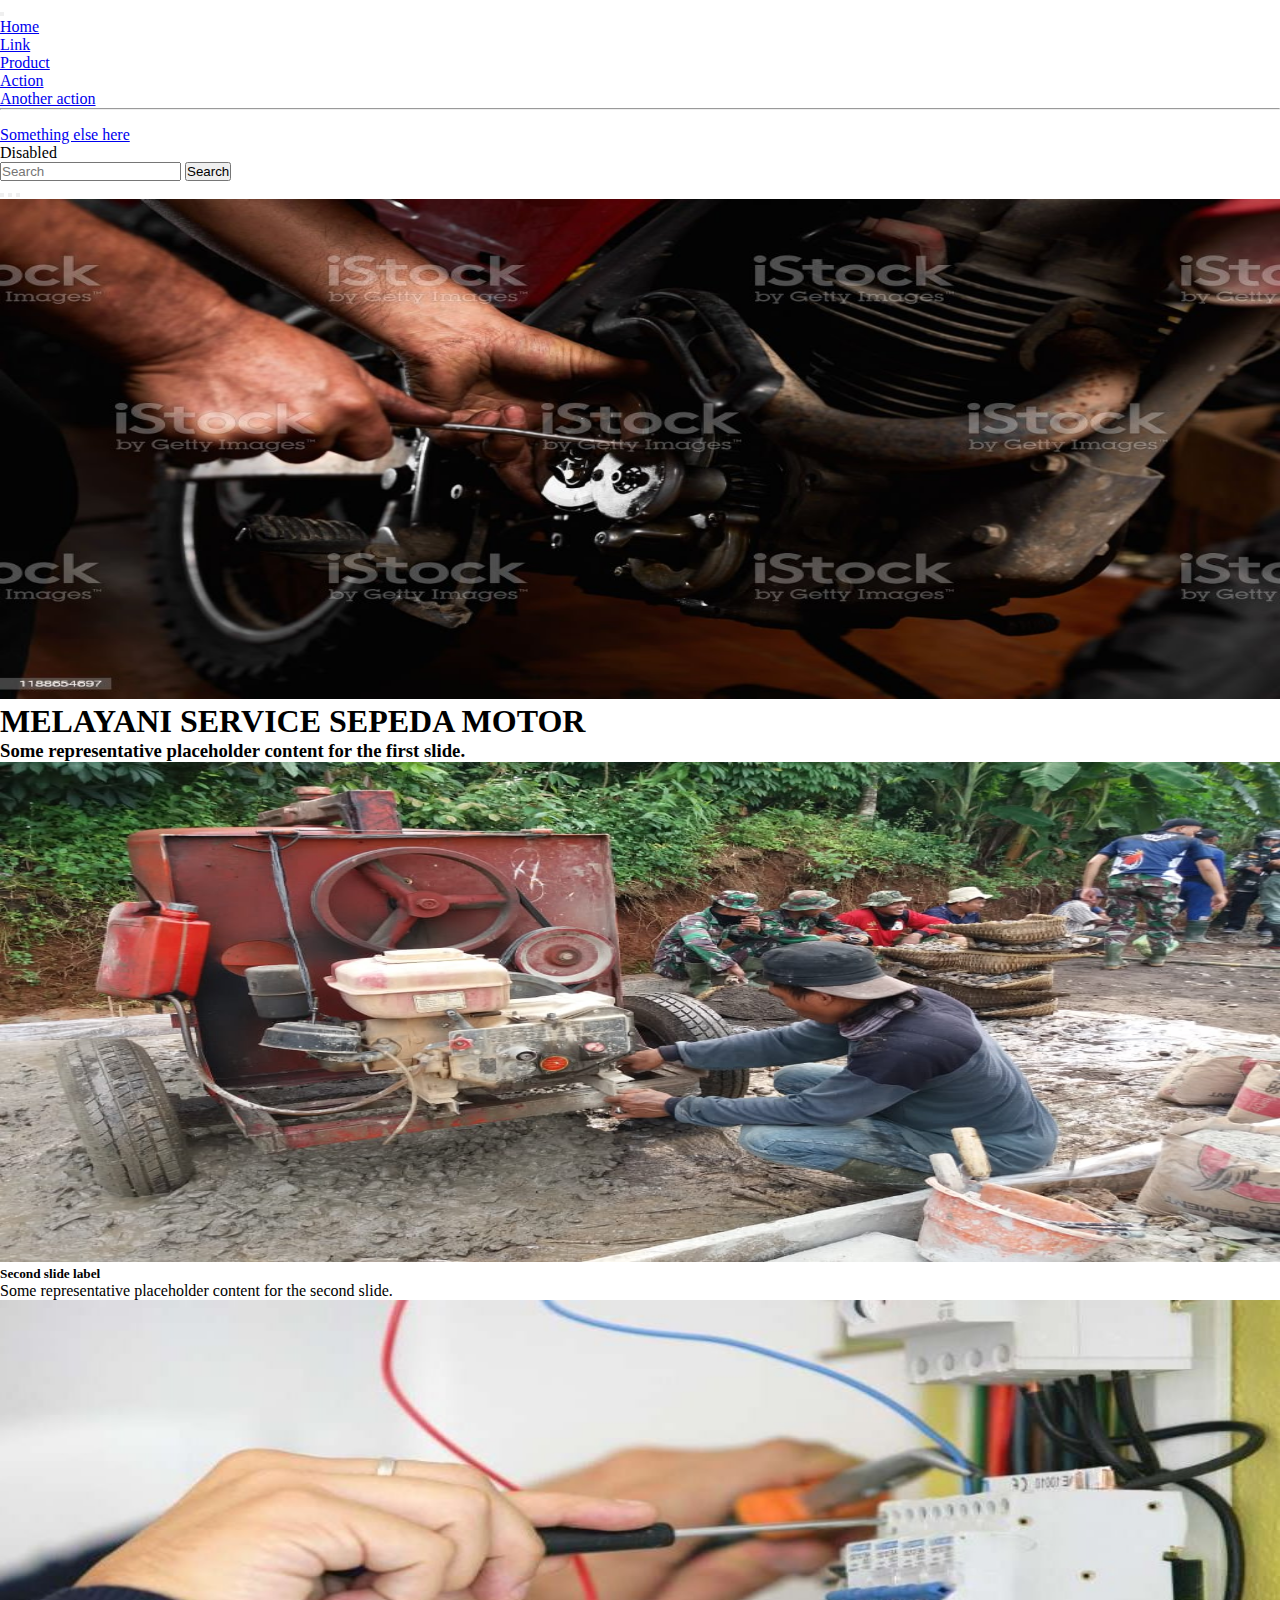
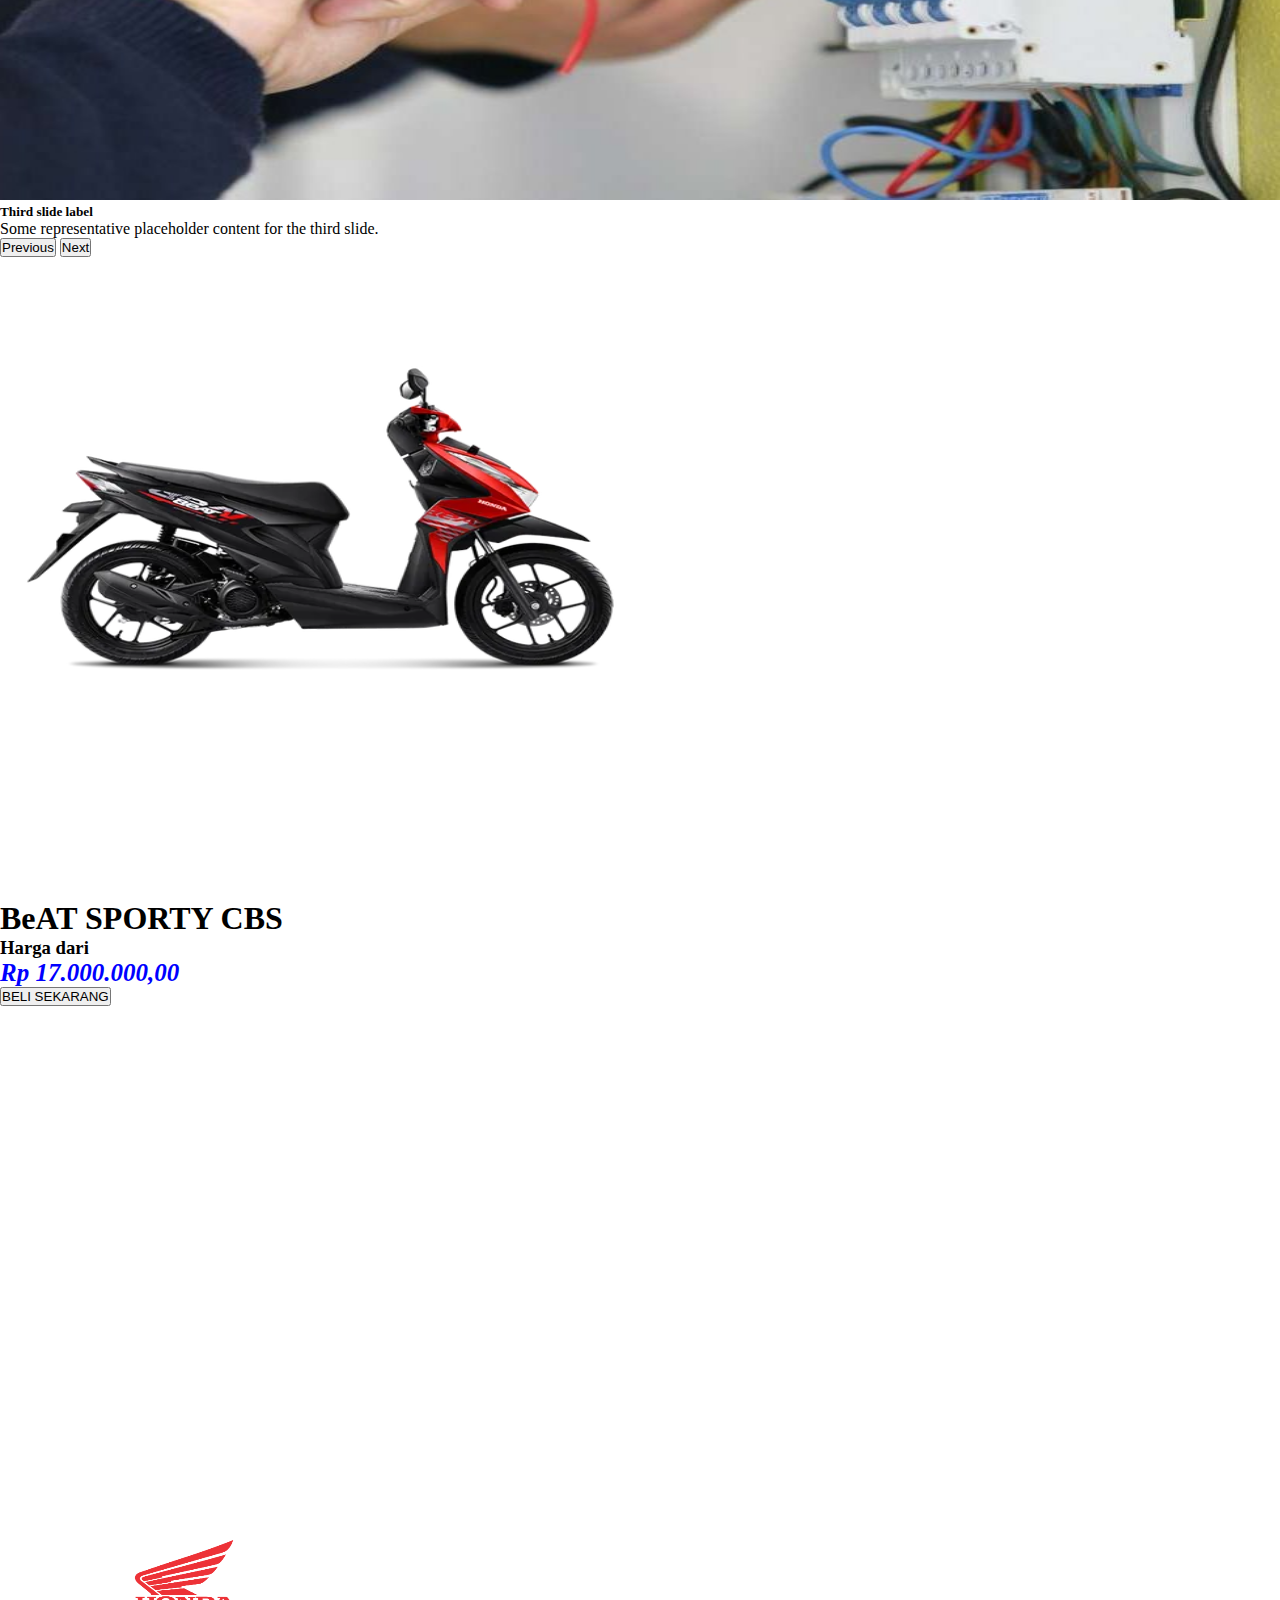
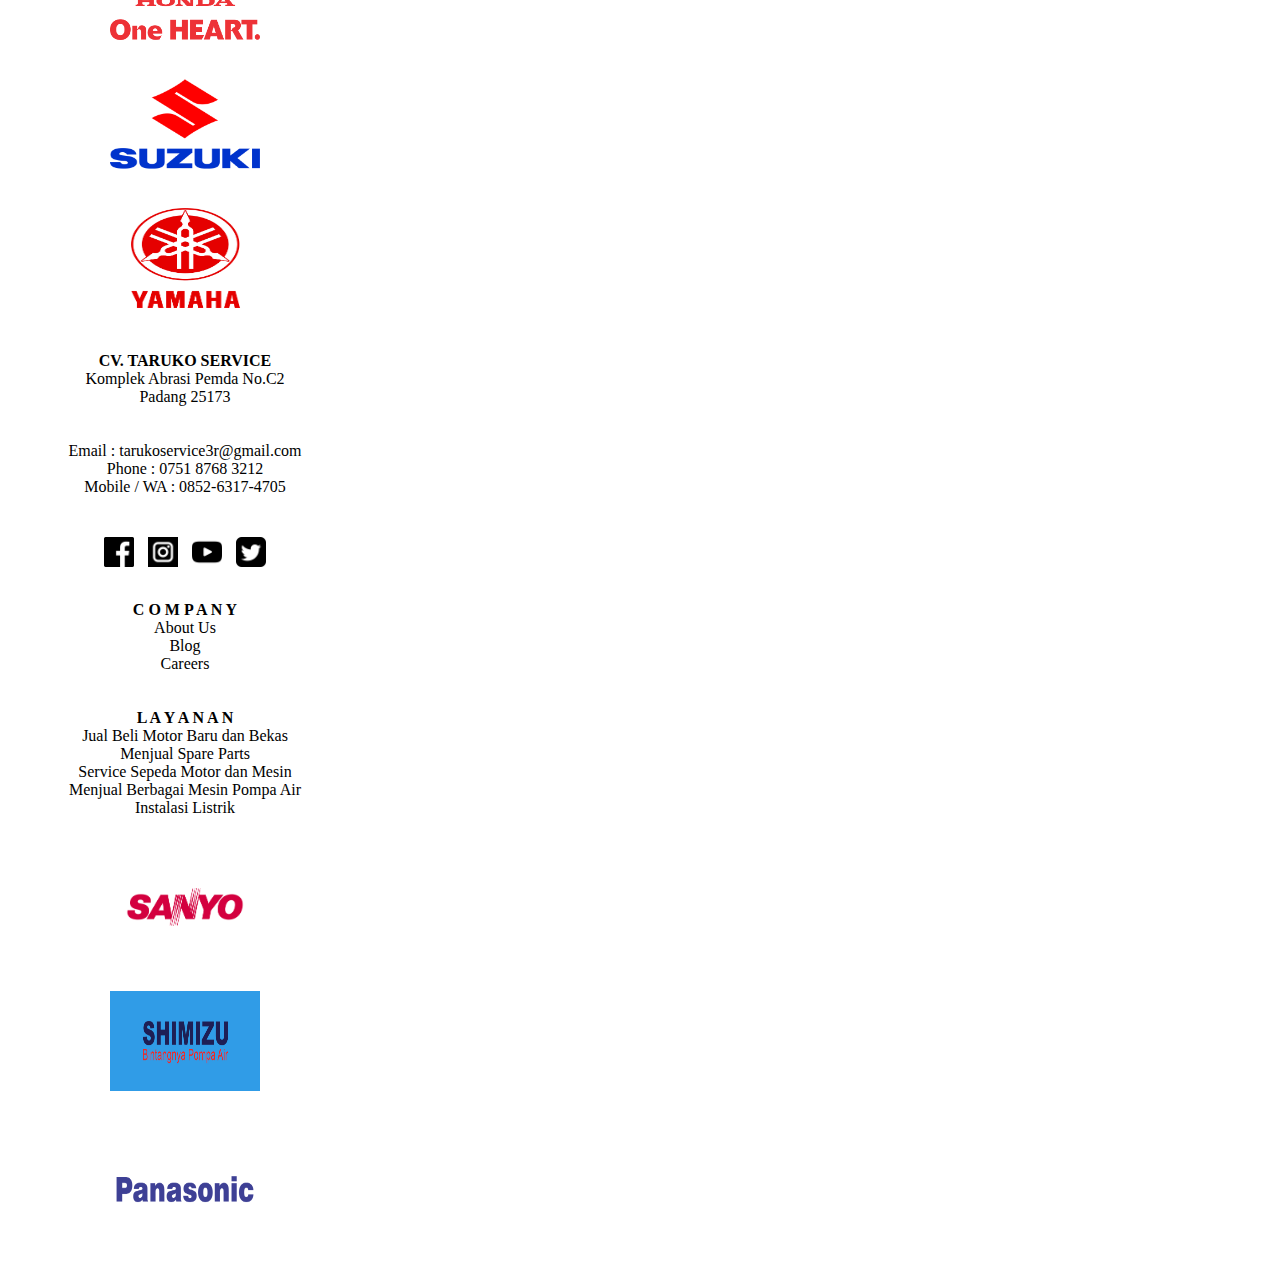
<file: detail-beat-sporty.html>
<!DOCTYPE html>
<html lang="en">

<head>
    <meta charset="UTF-8">
    <meta http-equiv="X-UA-Compatible" content="IE=edge">
    <meta name="viewport" content="width=device-width, initial-scale=1.0">
    <title>Bengkel Resmi | CV Taruko Service</title>
    <link href="https://cdn.jsdelivr.net/npm/bootstrap@5.2.2/dist/css/bootstrap.min.css" rel="stylesheet"
        integrity="sha384-Zenh87qX5JnK2Jl0vWa8Ck2rdkQ2Bzep5IDxbcnCeuOxjzrPF/et3URy9Bv1WTRi" crossorigin="anonymous">
    <link rel="stylesheet" href="style.css">
    <link rel="icon" type="image/x-icon" href="assets/images/icon.ico">
</head>

<body>
    <!-- Ini NAVBAR -->
    <nav class="navbar navbar-expand-lg navbar-dark bg-danger">
        <div class="container-fluid">
            <button class="navbar-toggler" type="button" data-bs-toggle="collapse"
                data-bs-target="#navbarSupportedContent" aria-controls="navbarSupportedContent" aria-expanded="false"
                aria-label="Toggle navigation">
                <span class="navbar-toggler-icon"></span>
            </button>
            <div class="collapse navbar-collapse" id="navbarSupportedContent">
                <ul class="navbar-nav me-auto mb-2 mb-lg-0">
                    <li class="nav-item">
                        <a class="nav-link active text-warning" aria-current="page" href="#">Home</a>
                    </li>
                    <li class="nav-item">
                        <a class="nav-link" href="#">Link</a>
                    </li>
                    <li class="nav-item dropdown">
                        <a class="nav-link dropdown-toggle" href="#" role="button" data-bs-toggle="dropdown"
                            aria-expanded="false">
                            Product
                        </a>
                        <ul class="dropdown-menu">
                            <li><a class="dropdown-item" href="#">Action</a></li>
                            <li><a class="dropdown-item" href="#">Another action</a></li>
                            <li>
                                <hr class="dropdown-divider">
                            </li>
                            <li><a class="dropdown-item" href="#">Something else here</a></li>
                        </ul>
                    </li>
                    <li class="nav-item">
                        <a class="nav-link disabled">Disabled</a>
                    </li>
                </ul>
                <form class="d-flex" role="search">
                    <input class="form-control me-2" type="search" placeholder="Search" aria-label="Search">
                    <button class="btn btn-outline-warning" type="submit">Search</button>
                </form>
            </div>
        </div>
    </nav>
    <!-- NAVBAR End -->

    <!-- Ini Carousel -->

    <div id="carouselExampleCaptions" class="carousel slide" data-bs-ride="false">
        <div class="carousel-indicators">
            <button type="button" data-bs-target="#carouselExampleCaptions" data-bs-slide-to="0" class="active"
                aria-current="true" aria-label="Slide 1"></button>
            <button type="button" data-bs-target="#carouselExampleCaptions" data-bs-slide-to="1"
                aria-label="Slide 2"></button>
            <button type="button" data-bs-target="#carouselExampleCaptions" data-bs-slide-to="2"
                aria-label="Slide 3"></button>
        </div>
        <div class="carousel-inner">
            <div class="carousel-item active">
                <img src="assets/images/perbaikan_motor.jpg" class="d-block w-100" alt="..." width="100%"
                    height="500px">
                <div class="carousel-caption d-none d-md-block">
                    <h1 class="display-1">MELAYANI SERVICE SEPEDA MOTOR</h1>
                    <h3>Some representative placeholder content for the first slide.</h3>
                </div>
            </div>
            <div class="carousel-item">
                <img src="assets/images/perbaikan_molen.jpg" class="d-block w-100" alt="..." width="100%"
                    height="500px">
                <div class="carousel-caption d-none d-md-block">
                    <h5>Second slide label</h5>
                    <p>Some representative placeholder content for the second slide.</p>
                </div>
            </div>
            <div class="carousel-item">
                <img src="assets/images/instalasi_listrik.jpg" class="d-block w-100" alt="..." width="100%"
                    height="500px">
                <div class="carousel-caption d-none d-md-block">
                    <h5>Third slide label</h5>
                    <p>Some representative placeholder content for the third slide.</p>
                </div>
            </div>
        </div>
        <button class="carousel-control-prev" type="button" data-bs-target="#carouselExampleCaptions"
            data-bs-slide="prev">
            <span class="carousel-control-prev-icon" aria-hidden="true"></span>
            <span class="visually-hidden">Previous</span>
        </button>
        <button class="carousel-control-next" type="button" data-bs-target="#carouselExampleCaptions"
            data-bs-slide="next">
            <span class="carousel-control-next-icon" aria-hidden="true"></span>
            <span class="visually-hidden">Next</span>
        </button>
    </div>
    <div>
        <nav class="navbar navbar-expand-lg navbar-dark bg-danger"> </nav>
    </div>
    <br>

    <!-- Carousel End -->

    <!-- CONTENT -->

    <div>
        <div class="d-flex justify-content-center">
            <div class="sub-detail-gambar">
                <img src="assets/images/list-sepeda-motor/beat-sporty.webp" alt="" class="img-detail">
                <br>
            </div>
            <div class="sub-detail-keterangan">
                <div class="card">
                    <h1 class="card-header">BeAT SPORTY CBS</h1>
                    <div class="card-body">
                        <h3 class="card-title">Harga dari</h3>
                        <p class="labelHargaDetail">Rp 17.000.000,00</p>
                        <a href="#">
                            <div class="d-grid gap-2 col-6 mx-auto">
                                <button class="btn btn-primary" type="button">BELI SEKARANG</button>
                            </div>
                        </a>
                    </div>
                </div>
            </div>
        </div>
        <div>
            <nav class="navbar navbar-expand-lg navbar-dark bg-danger"> </nav>
        </div>
    </div>



    <!-- CONTENT END -->

    <!-- FOOTER -->

    <div>
        <div class="d-flex justify-content-center">
            <div class="sub-footer">
                <img src="assets/images/pngwing.com.png" alt="" class="img-footer">
                <br>
                <img src="assets/images/pngwing.com (1).png" alt="" class="img-footer">
                <br>
                <img src="assets/images/kisspng-yamaha-motor-company-yamaha-corporation-motorcycle-automotive-pollution-5b4fa86439c830.2281763015319471082367.png"
                    alt="" class="img-footer">
                <br>
            </div>
            <div class="sub-footer">
                <h4>CV. TARUKO SERVICE</h4>
                <P>Komplek Abrasi Pemda No.C2</P>
                <p>Padang 25173</p>
                <br><br>
                <p>Email : tarukoservice3r@gmail.com</p>
                <p>Phone : 0751 8768 3212</p>
                <p>Mobile / WA : 0852-6317-4705</p>
                <br><br>
                <div>
                    <a href="" class="a-social-logo">
                        <img src="assets/images/logo_aplikasi_facebook_rdfz44gsbzzl_512.png" alt=""
                            class="icon-socialmedia-footer">
                    </a>
                    <a href="" class="a-social-logo">
                        <img src="assets/images/instagram_53vd6g7me4v3_512.png" alt="" class="icon-socialmedia-footer">
                    </a>
                    <a href="" class="a-social-logo">
                        <img src="assets/images/youtube_evjp85nsf41x_512.png" alt="" class="icon-socialmedia-footer">
                    </a>
                    <a href="" class="a-social-logo">
                        <img src="assets/images/tanda_twitter_y9gwza2i3zxo_512.png" alt=""
                            class="icon-socialmedia-footer">
                    </a>
                </div>
            </div>
            <div class="sub-footer">
                <h4>C O M P A N Y</h4>
                <p>About Us</p>
                <p>Blog</p>
                <p>Careers</p>
                <br><br>
                <h4>L A Y A N A N</h4>
                <p>Jual Beli Motor Baru dan Bekas</p>
                <p>Menjual Spare Parts</p>
                <p>Service Sepeda Motor dan Mesin</p>
                <p>Menjual Berbagai Mesin Pompa Air</p>
                <p>Instalasi Listrik</p>
            </div>
            <div class="sub-footer">
                <img src="assets/images/Sanyo-Logo.wine.png" alt="" class="img-footer">
                <br>
                <img src="assets/images/Shimizu-Bintangnya-Pompa-Air-938x346-px.jpg" alt="" class="img-footer">
                <br>
                <img src="assets/images/logo-panasonic.png" alt="" class="img-footer">
                <br>
            </div>
        </div>
    </div>

    <!-- FOOTER END -->





    <script src="https://cdn.jsdelivr.net/npm/bootstrap@5.2.2/dist/js/bootstrap.bundle.min.js"
        integrity="sha384-OERcA2EqjJCMA+/3y+gxIOqMEjwtxJY7qPCqsdltbNJuaOe923+mo//f6V8Qbsw3"
        crossorigin="anonymous"></script>
</body>

</html>
</file>
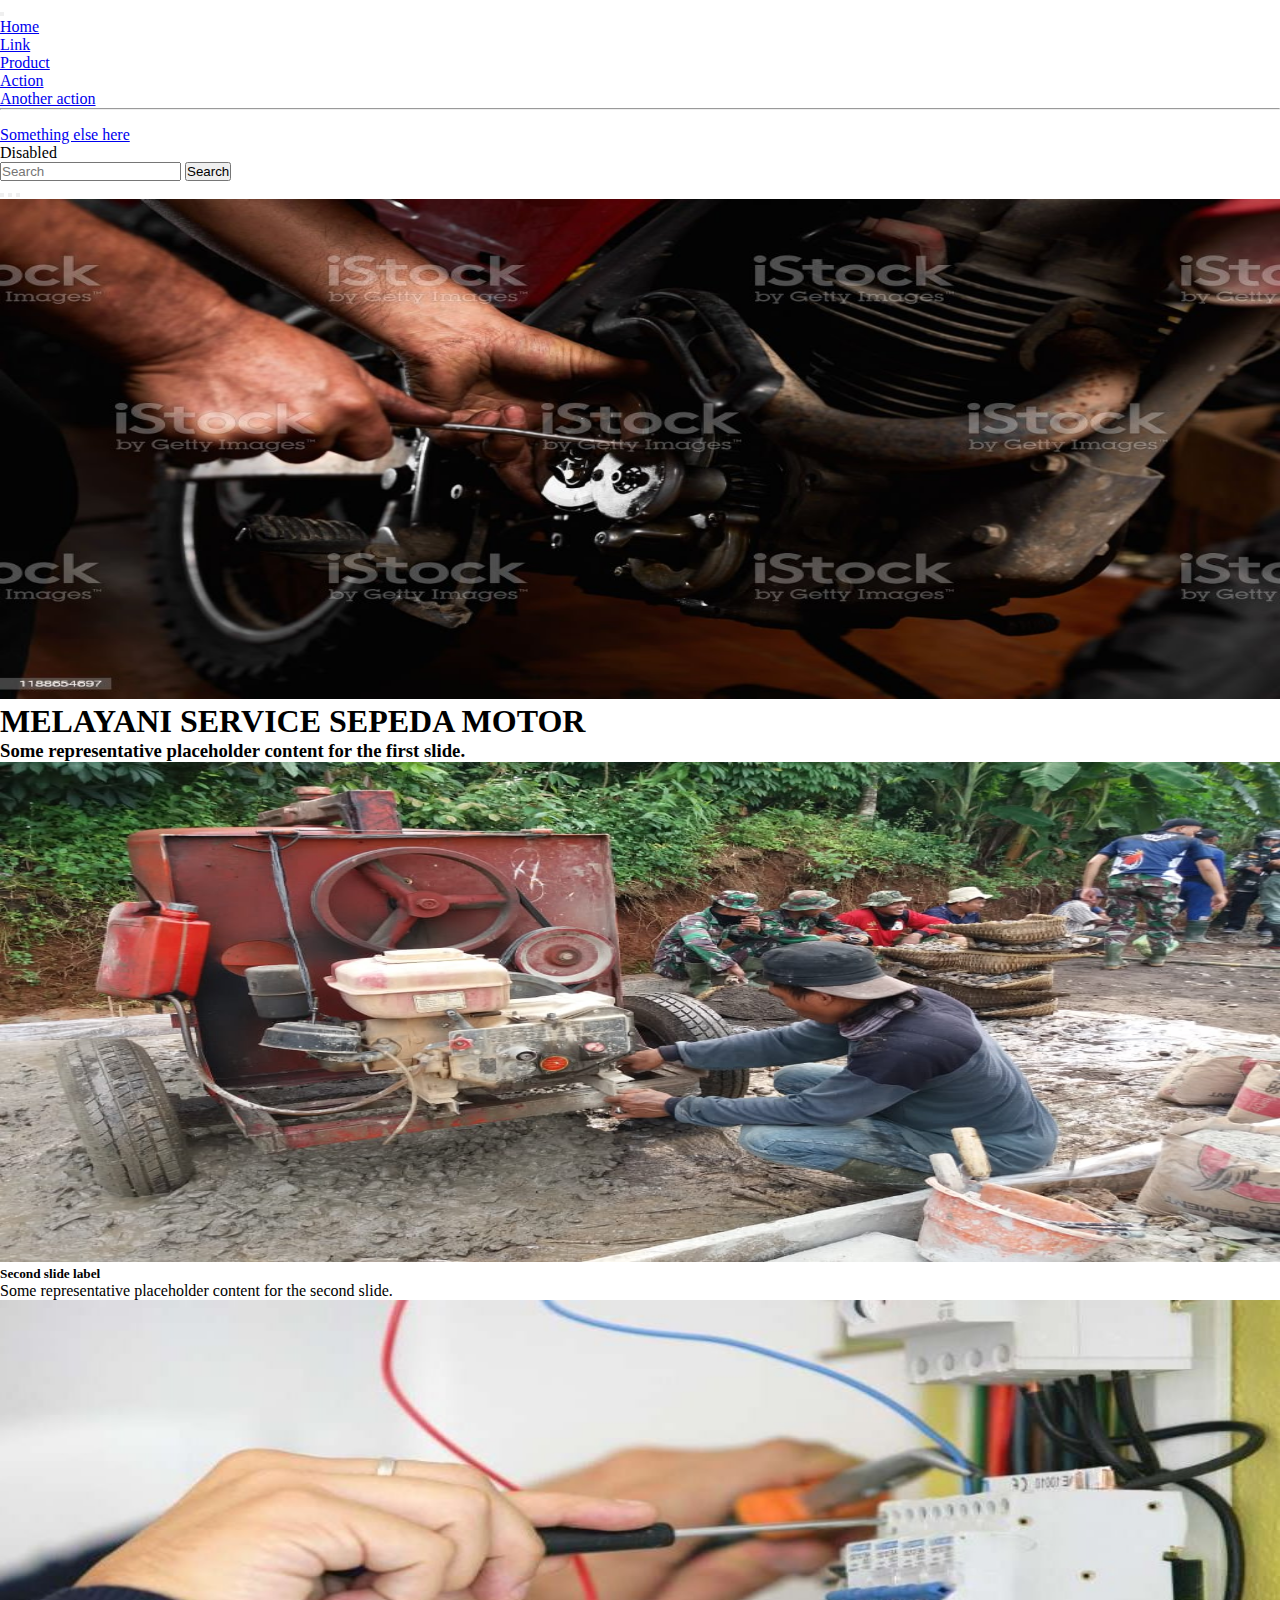
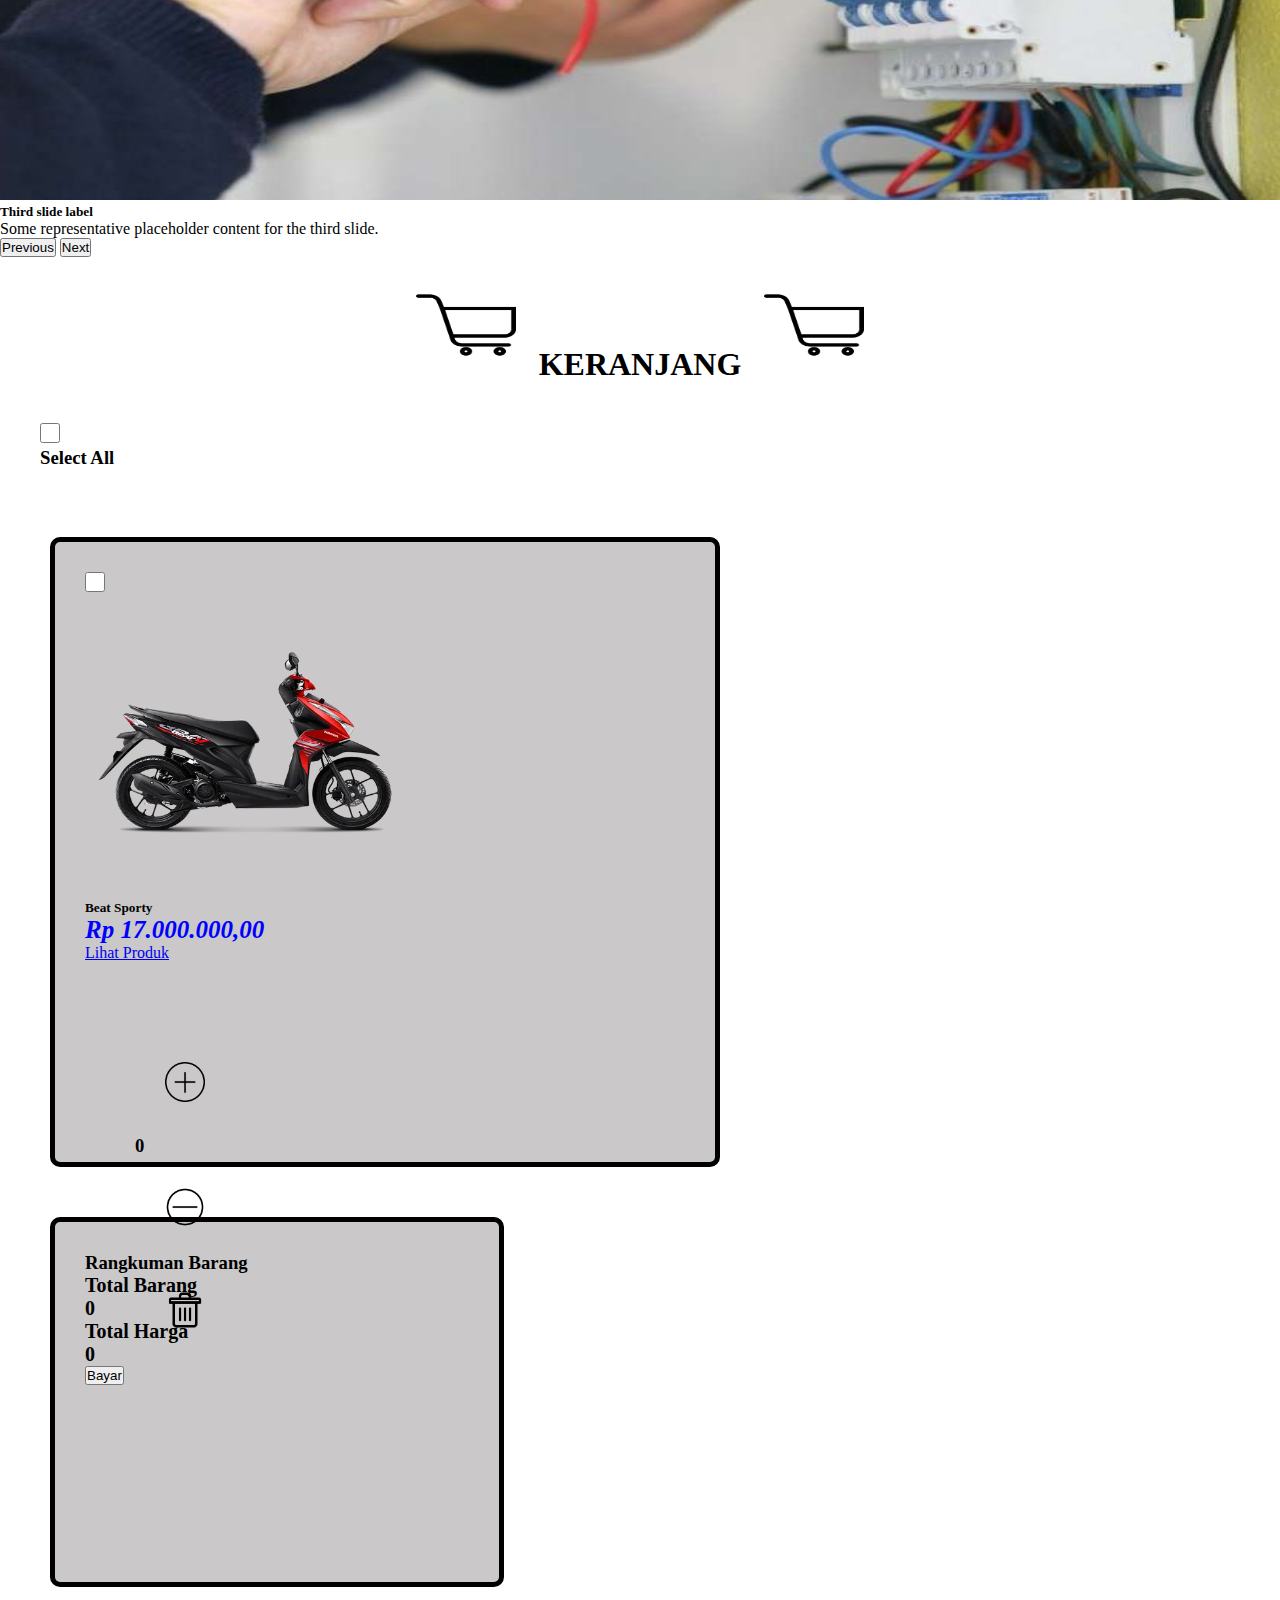
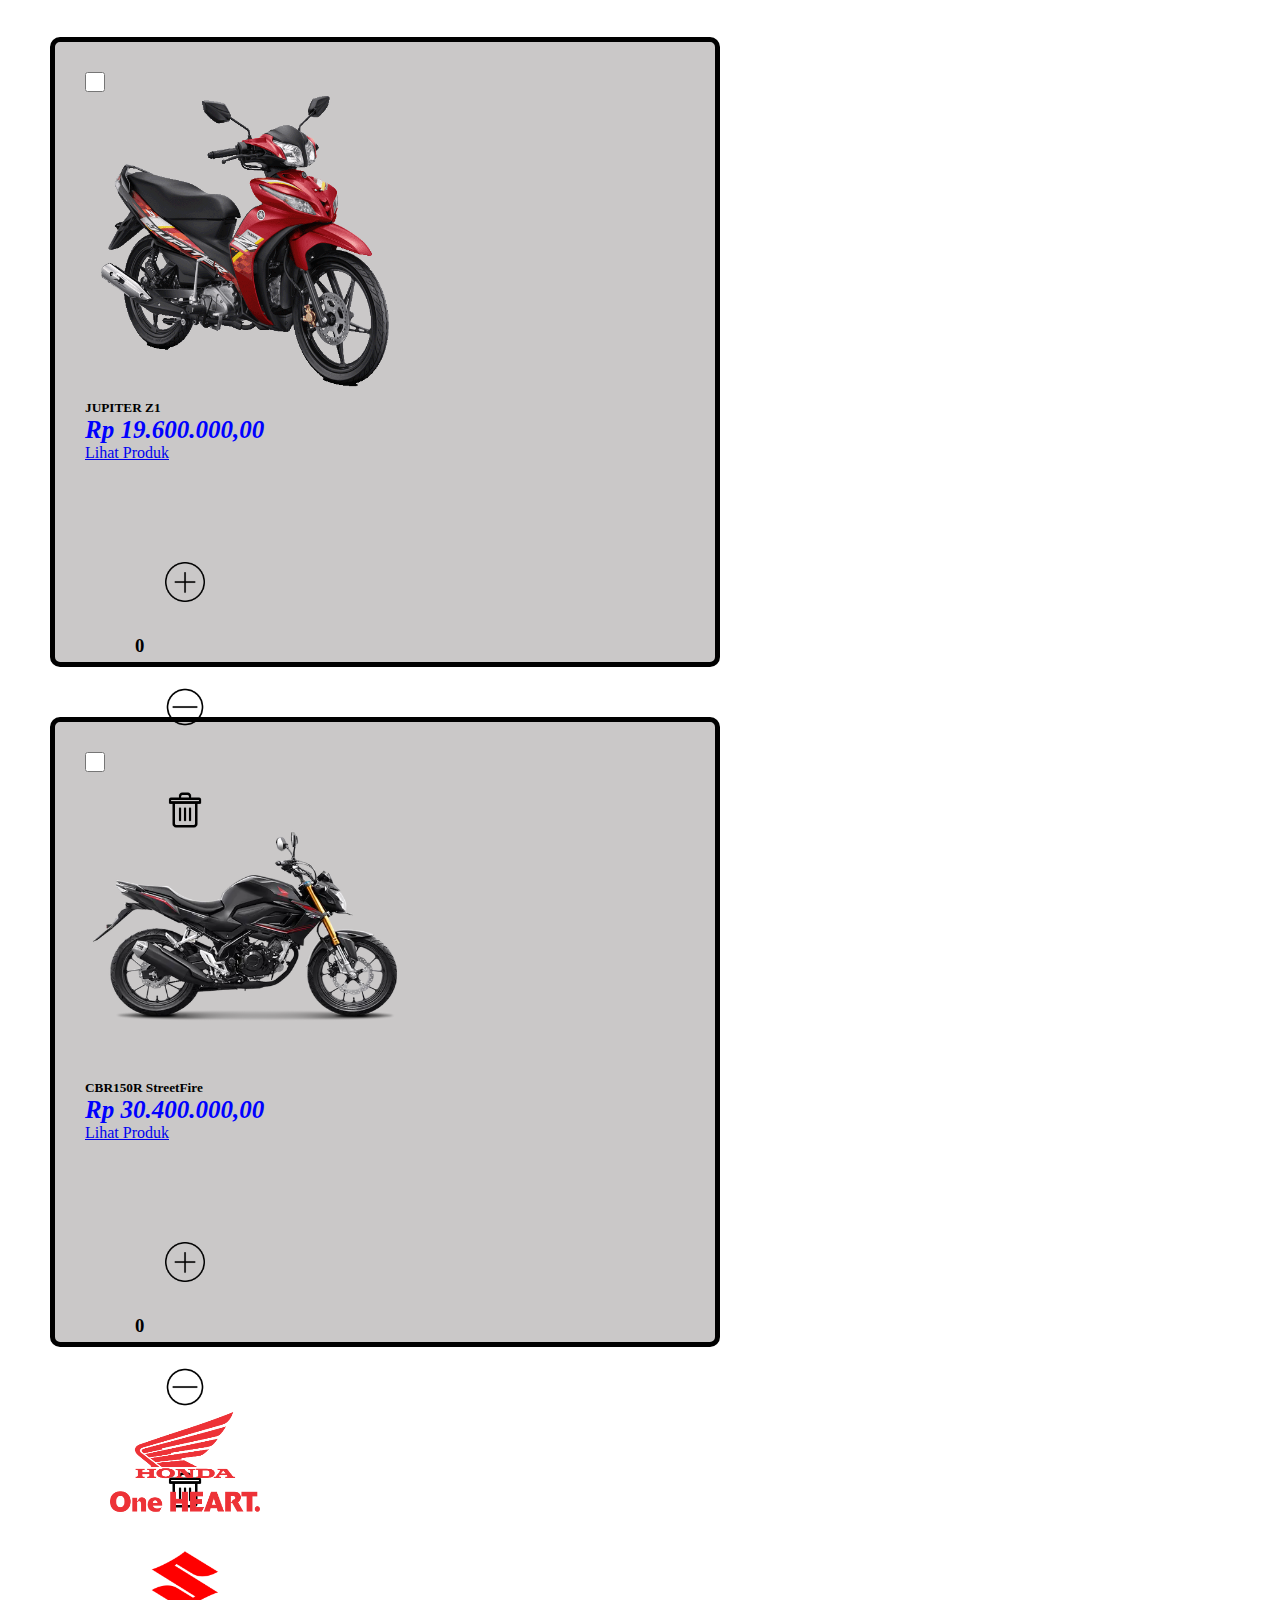
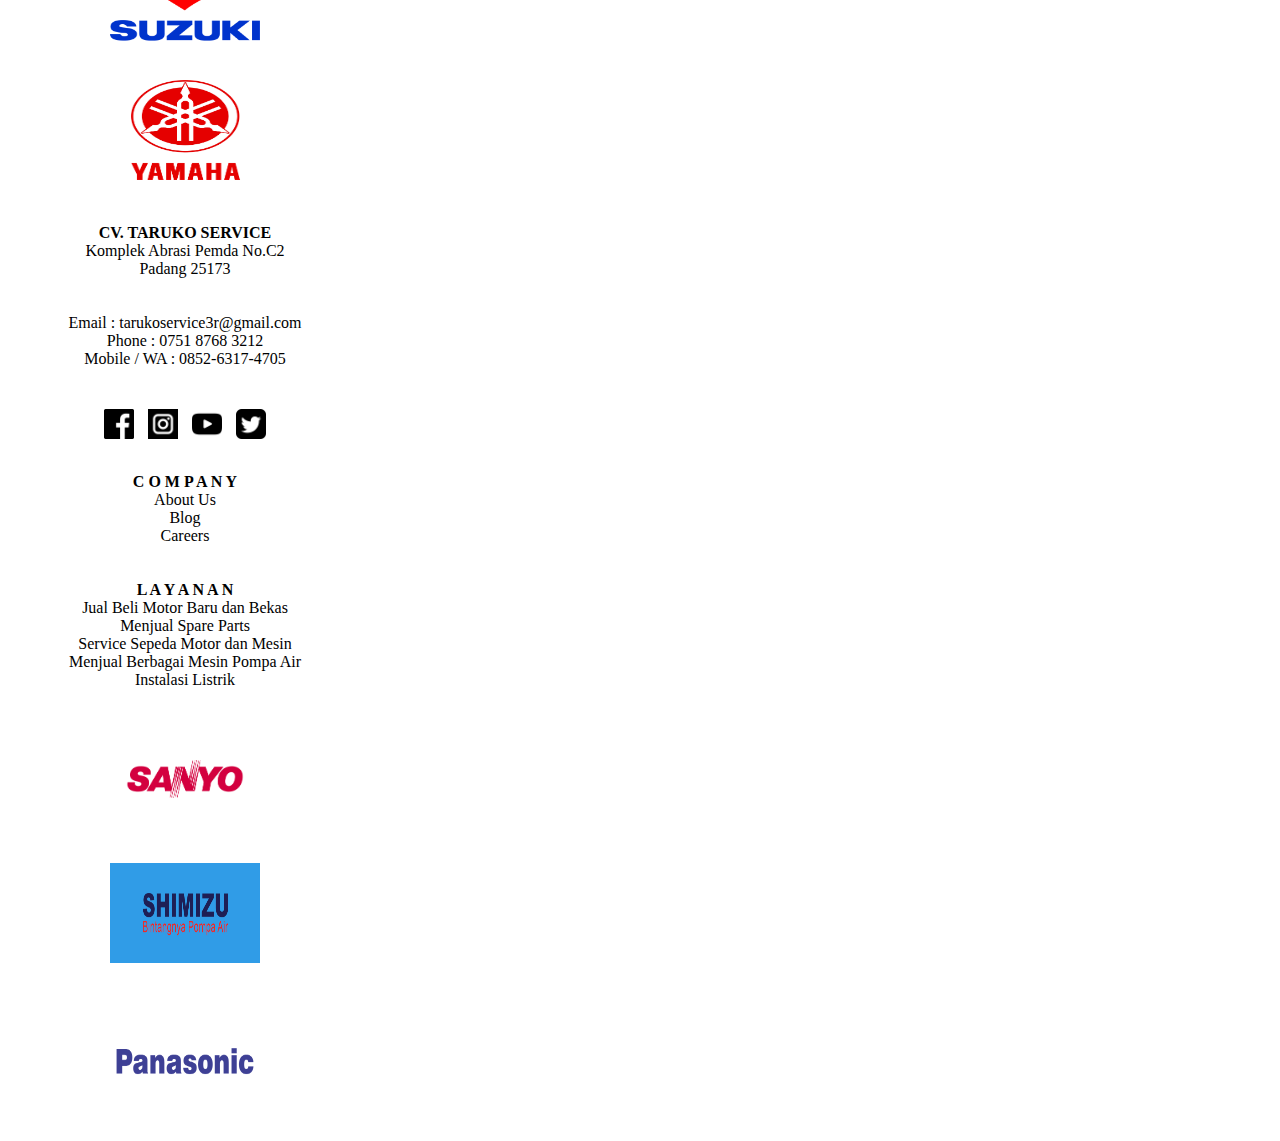
<file: menu-keranjang.html>
<!DOCTYPE html>
<html lang="en">

<head>
    <meta charset="UTF-8">
    <meta http-equiv="X-UA-Compatible" content="IE=edge">
    <meta name="viewport" content="width=device-width, initial-scale=1.0">
    <title>Keranjang | CV Taruko Service</title>
    <link href="https://cdn.jsdelivr.net/npm/bootstrap@5.2.2/dist/css/bootstrap.min.css" rel="stylesheet"
        integrity="sha384-Zenh87qX5JnK2Jl0vWa8Ck2rdkQ2Bzep5IDxbcnCeuOxjzrPF/et3URy9Bv1WTRi" crossorigin="anonymous">
    <link rel="stylesheet" href="style.css">
    <link rel="icon" type="image/x-icon" href="assets/images/icon.ico">
</head>

<body>
    <!-- Ini NAVBAR -->
    <nav class="navbar navbar-expand-lg navbar-dark bg-danger">
        <div class="container-fluid">
            <button class="navbar-toggler" type="button" data-bs-toggle="collapse"
                data-bs-target="#navbarSupportedContent" aria-controls="navbarSupportedContent" aria-expanded="false"
                aria-label="Toggle navigation">
                <span class="navbar-toggler-icon"></span>
            </button>
            <div class="collapse navbar-collapse" id="navbarSupportedContent">
                <ul class="navbar-nav me-auto mb-2 mb-lg-0">
                    <li class="nav-item">
                        <a class="nav-link active text-warning" aria-current="page" href="#">Home</a>
                    </li>
                    <li class="nav-item">
                        <a class="nav-link" href="#">Link</a>
                    </li>
                    <li class="nav-item dropdown">
                        <a class="nav-link dropdown-toggle" href="#" role="button" data-bs-toggle="dropdown"
                            aria-expanded="false">
                            Product
                        </a>
                        <ul class="dropdown-menu">
                            <li><a class="dropdown-item" href="#">Action</a></li>
                            <li><a class="dropdown-item" href="#">Another action</a></li>
                            <li>
                                <hr class="dropdown-divider">
                            </li>
                            <li><a class="dropdown-item" href="#">Something else here</a></li>
                        </ul>
                    </li>
                    <li class="nav-item">
                        <a class="nav-link disabled">Disabled</a>
                    </li>
                </ul>
                <form class="d-flex" role="search">
                    <input class="form-control me-2" type="search" placeholder="Search" aria-label="Search">
                    <button class="btn btn-outline-warning" type="submit">Search</button>
                </form>
            </div>
        </div>
    </nav>
    <!-- NAVBAR End -->

    <!-- Ini Carousel -->

    <div id="carouselExampleCaptions" class="carousel slide" data-bs-ride="false">
        <div class="carousel-indicators">
            <button type="button" data-bs-target="#carouselExampleCaptions" data-bs-slide-to="0" class="active"
                aria-current="true" aria-label="Slide 1"></button>
            <button type="button" data-bs-target="#carouselExampleCaptions" data-bs-slide-to="1"
                aria-label="Slide 2"></button>
            <button type="button" data-bs-target="#carouselExampleCaptions" data-bs-slide-to="2"
                aria-label="Slide 3"></button>
        </div>
        <div class="carousel-inner">
            <div class="carousel-item active">
                <img src="assets/images/perbaikan_motor.jpg" class="d-block w-100" alt="..." width="100%"
                    height="500px">
                <div class="carousel-caption d-none d-md-block">
                    <h1 class="display-1">MELAYANI SERVICE SEPEDA MOTOR</h1>
                    <h3>Some representative placeholder content for the first slide.</h3>
                </div>
            </div>
            <div class="carousel-item">
                <img src="assets/images/perbaikan_molen.jpg" class="d-block w-100" alt="..." width="100%"
                    height="500px">
                <div class="carousel-caption d-none d-md-block">
                    <h5>Second slide label</h5>
                    <p>Some representative placeholder content for the second slide.</p>
                </div>
            </div>
            <div class="carousel-item">
                <img src="assets/images/instalasi_listrik.jpg" class="d-block w-100" alt="..." width="100%"
                    height="500px">
                <div class="carousel-caption d-none d-md-block">
                    <h5>Third slide label</h5>
                    <p>Some representative placeholder content for the third slide.</p>
                </div>
            </div>
        </div>
        <button class="carousel-control-prev" type="button" data-bs-target="#carouselExampleCaptions"
            data-bs-slide="prev">
            <span class="carousel-control-prev-icon" aria-hidden="true"></span>
            <span class="visually-hidden">Previous</span>
        </button>
        <button class="carousel-control-next" type="button" data-bs-target="#carouselExampleCaptions"
            data-bs-slide="next">
            <span class="carousel-control-next-icon" aria-hidden="true"></span>
            <span class="visually-hidden">Next</span>
        </button>
    </div>
    <div>
        <nav class="navbar navbar-expand-lg navbar-dark bg-danger"> </nav>
    </div>
    <br>

    <!-- Carousel End -->

    <!-- CONTENT -->
    <div>
        <div>
            <h1 class="intro-harga"><img src="assets/images/icon-cart.png" alt="" class="logoHonda"> KERANJANG <img
                    src="assets/images/icon-cart.png" alt="" class="logoHonda"></h1>
            <div class="d-flex justify-content-start">
                <div class="option-all">
                    <input type="checkbox" id="html" name="keranjang" value="HTML" class="box-input">
                    <label for="html">
                        <h3>Select All</h3>
                    </label><br>
                </div>
            </div>
            <div class="d-flex justify-content-start">
                <div class="container-keranjang">
                    <div class="d-flex justify-content-center">
                        <div class="sub-container-keranjang">
                            <input type="checkbox" id="html" name="keranjang" value="HTML" class="box-input"><br>
                            <label for="html"><img src="assets/images/list-sepeda-motor/beat-sporty.webp" alt=""
                                    class="gambar-keranjang"></label>
                            <h5 class="card-title">Beat Sporty</h5>
                            <p class="card-text"><label for="" class="labelHarga">Rp 17.000.000,00</label></p>
                            <a href="#" class="btn btn-primary">Lihat Produk</a>
                        </div>
                        <div class="sub-container-fitur-keranjang">
                            <div class="d-flex justify-content-center">
                                <button type="button" class="button-keranjang"><img src="assets/images/icon-plus.png"
                                        alt="" class="button-img-keranjang"></button>
                            </div>
                            <div class="d-flex justify-content-center">
                                <label for="">
                                    <h3>0</h3>
                                </label>
                            </div>
                            <div class="d-flex justify-content-center">
                                <button type="button" class="button-keranjang"><img src="assets/images/icon-minus.png"
                                        alt="" class="button-img-keranjang"></button>
                            </div>
                            <div class="d-flex justify-content-center">
                                <button type="button" class="button-keranjang"><img src="assets/images/icon-trash.png"
                                        alt="" class="button-img-keranjang"></button>
                            </div>
                        </div>
                    </div>
                </div>
                <div class="container-rangkuman">
                    <h3>Rangkuman Barang</h3>
                    <div class="container overflow-hidden text-center">
                        <div class="row gx-5">
                            <div class="col">
                                <div class="p-3">
                                    <p>Total Barang</p>
                                </div>
                            </div>
                            <div class="col">
                                <div class="p-3">
                                    <p>0</p>
                                </div>
                            </div>
                        </div>
                        <div class="container overflow-hidden text-center">
                            <div class="row gx-5">
                                <div class="col">
                                    <div class="p-3">
                                        <p>Total Harga</p>
                                    </div>
                                </div>
                                <div class="col">
                                    <div class="p-3">
                                        <p>0</p>
                                    </div>
                                </div>
                            </div>
                        </div>
                    </div>
                    <div class="d-grid gap-2">
                        <button class="btn btn-success" type="button">Bayar</button>
                      </div>
                </div>
            </div>
            <div class="d-flex justify-content-start">
                <div class="container-keranjang">
                    <div class="d-flex justify-content-center">
                        <div class="sub-container-keranjang">
                            <input type="checkbox" id="html" name="keranjang" value="HTML" class="box-input"><br>
                            <label for="html"><img src="assets/images/list-sepeda-motor/Yamaha JupiterZ.png" alt=""
                                    class="gambar-keranjang"></label>
                            <h5 class="card-title">JUPITER Z1</h5>
                            <p class="card-text"><label for="" class="labelHarga">Rp 19.600.000,00</label></p>
                            <a href="#" class="btn btn-primary">Lihat Produk</a>
                        </div>
                        <div class="sub-container-fitur-keranjang">
                            <div class="d-flex justify-content-center">
                                <button type="button" class="button-keranjang"><img src="assets/images/icon-plus.png"
                                        alt="" class="button-img-keranjang"></button>
                            </div>
                            <div class="d-flex justify-content-center">
                                <label for="">
                                    <h3>0</h3>
                                </label>
                            </div>
                            <div class="d-flex justify-content-center">
                                <button type="button" class="button-keranjang"><img src="assets/images/icon-minus.png"
                                        alt="" class="button-img-keranjang"></button>
                            </div>
                            <div class="d-flex justify-content-center">
                                <button type="button" class="button-keranjang"><img src="assets/images/icon-trash.png"
                                        alt="" class="button-img-keranjang"></button>
                            </div>
                        </div>
                    </div>
                </div>
            </div>
            <div class="d-flex justify-content-start">
                <div class="container-keranjang">
                    <div class="d-flex justify-content-center">
                        <div class="sub-container-keranjang">
                            <input type="checkbox" id="html" name="keranjang" value="HTML" class="box-input"><br>
                            <label for="html"><img src="assets/images/list-sepeda-motor/cbr150.webp" alt=""
                                    class="gambar-keranjang"></label>
                            <h5 class="card-title">CBR150R StreetFire</h5>
                            <p class="card-text"><label for="" class="labelHarga">Rp 30.400.000,00</label></p>
                            <a href="#" class="btn btn-primary">Lihat Produk</a>
                        </div>
                        <div class="sub-container-fitur-keranjang">
                            <div class="d-flex justify-content-center">
                                <button type="button" class="button-keranjang"><img src="assets/images/icon-plus.png"
                                        alt="" class="button-img-keranjang"></button>
                            </div>
                            <div class="d-flex justify-content-center">
                                <label for="">
                                    <h3>0</h3>
                                </label>
                            </div>
                            <div class="d-flex justify-content-center">
                                <button type="button" class="button-keranjang"><img src="assets/images/icon-minus.png"
                                        alt="" class="button-img-keranjang"></button>
                            </div>
                            <div class="d-flex justify-content-center">
                                <button type="button" class="button-keranjang"><img src="assets/images/icon-trash.png"
                                        alt="" class="button-img-keranjang"></button>
                            </div>
                        </div>
                    </div>
                </div>
            </div>
        <div>
            <nav class="navbar navbar-expand-lg navbar-dark bg-danger"> </nav>
        </div>

        <!-- CONTENT END -->

        <!-- FOOTER -->

        <div>
            <div class="d-flex justify-content-center">
                <div class="sub-footer">
                    <img src="assets/images/pngwing.com.png" alt="" class="img-footer">
                    <br>
                    <img src="assets/images/pngwing.com (1).png" alt="" class="img-footer">
                    <br>
                    <img src="assets/images/kisspng-yamaha-motor-company-yamaha-corporation-motorcycle-automotive-pollution-5b4fa86439c830.2281763015319471082367.png"
                        alt="" class="img-footer">
                    <br>
                </div>
                <div class="sub-footer">
                    <h4>CV. TARUKO SERVICE</h4>
                    <P>Komplek Abrasi Pemda No.C2</P>
                    <p>Padang 25173</p>
                    <br><br>
                    <p>Email : tarukoservice3r@gmail.com</p>
                    <p>Phone : 0751 8768 3212</p>
                    <p>Mobile / WA : 0852-6317-4705</p>
                    <br><br>
                    <div>
                        <a href="" class="a-social-logo">
                            <img src="assets/images/logo_aplikasi_facebook_rdfz44gsbzzl_512.png" alt=""
                                class="icon-socialmedia-footer">
                        </a>
                        <a href="" class="a-social-logo">
                            <img src="assets/images/instagram_53vd6g7me4v3_512.png" alt=""
                                class="icon-socialmedia-footer">
                        </a>
                        <a href="" class="a-social-logo">
                            <img src="assets/images/youtube_evjp85nsf41x_512.png" alt=""
                                class="icon-socialmedia-footer">
                        </a>
                        <a href="" class="a-social-logo">
                            <img src="assets/images/tanda_twitter_y9gwza2i3zxo_512.png" alt=""
                                class="icon-socialmedia-footer">
                        </a>
                    </div>
                </div>
                <div class="sub-footer">
                    <h4>C O M P A N Y</h4>
                    <p>About Us</p>
                    <p>Blog</p>
                    <p>Careers</p>
                    <br><br>
                    <h4>L A Y A N A N</h4>
                    <p>Jual Beli Motor Baru dan Bekas</p>
                    <p>Menjual Spare Parts</p>
                    <p>Service Sepeda Motor dan Mesin</p>
                    <p>Menjual Berbagai Mesin Pompa Air</p>
                    <p>Instalasi Listrik</p>
                </div>
                <div class="sub-footer">
                    <img src="assets/images/Sanyo-Logo.wine.png" alt="" class="img-footer">
                    <br>
                    <img src="assets/images/Shimizu-Bintangnya-Pompa-Air-938x346-px.jpg" alt="" class="img-footer">
                    <br>
                    <img src="assets/images/logo-panasonic.png" alt="" class="img-footer">
                    <br>
                </div>
            </div>
        </div>

        <!-- FOOTER END -->





        <script src="https://cdn.jsdelivr.net/npm/bootstrap@5.2.2/dist/js/bootstrap.bundle.min.js"
            integrity="sha384-OERcA2EqjJCMA+/3y+gxIOqMEjwtxJY7qPCqsdltbNJuaOe923+mo//f6V8Qbsw3"
            crossorigin="anonymous"></script>
</body>

</html>
</file>
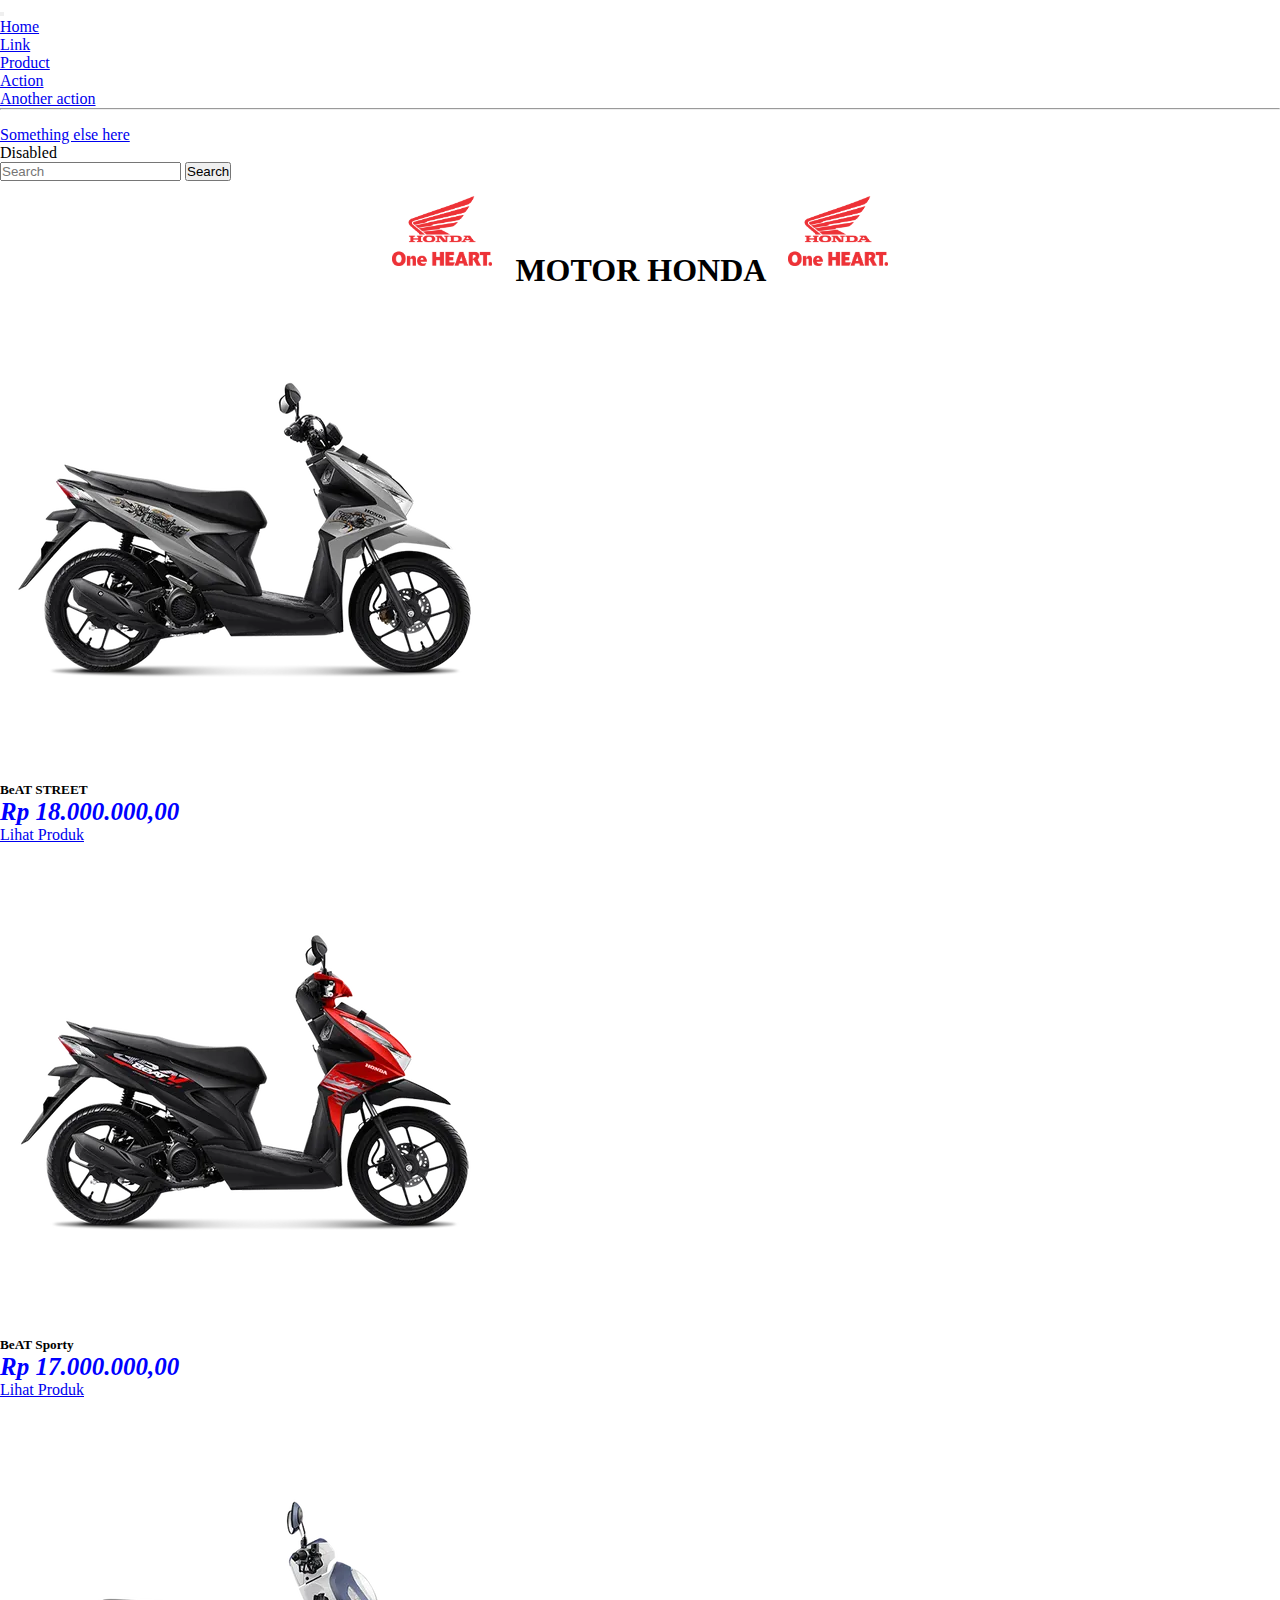
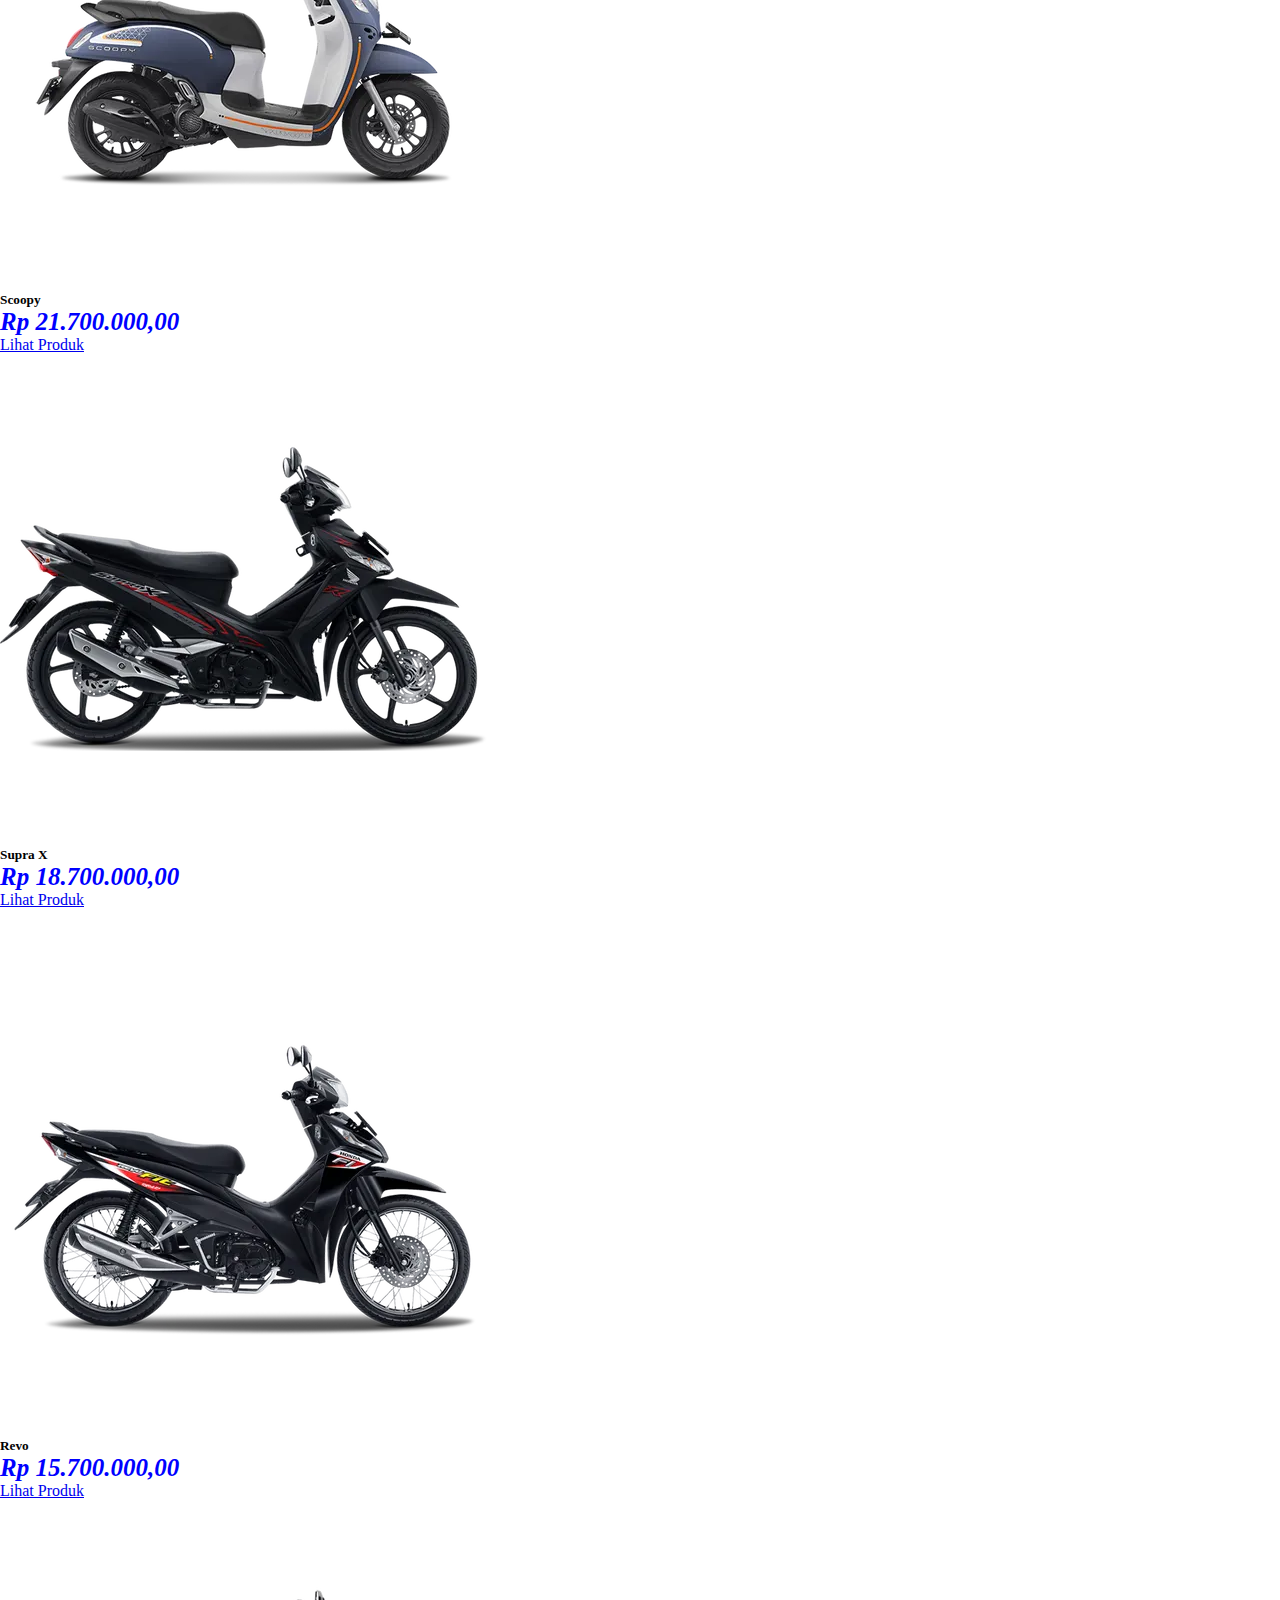
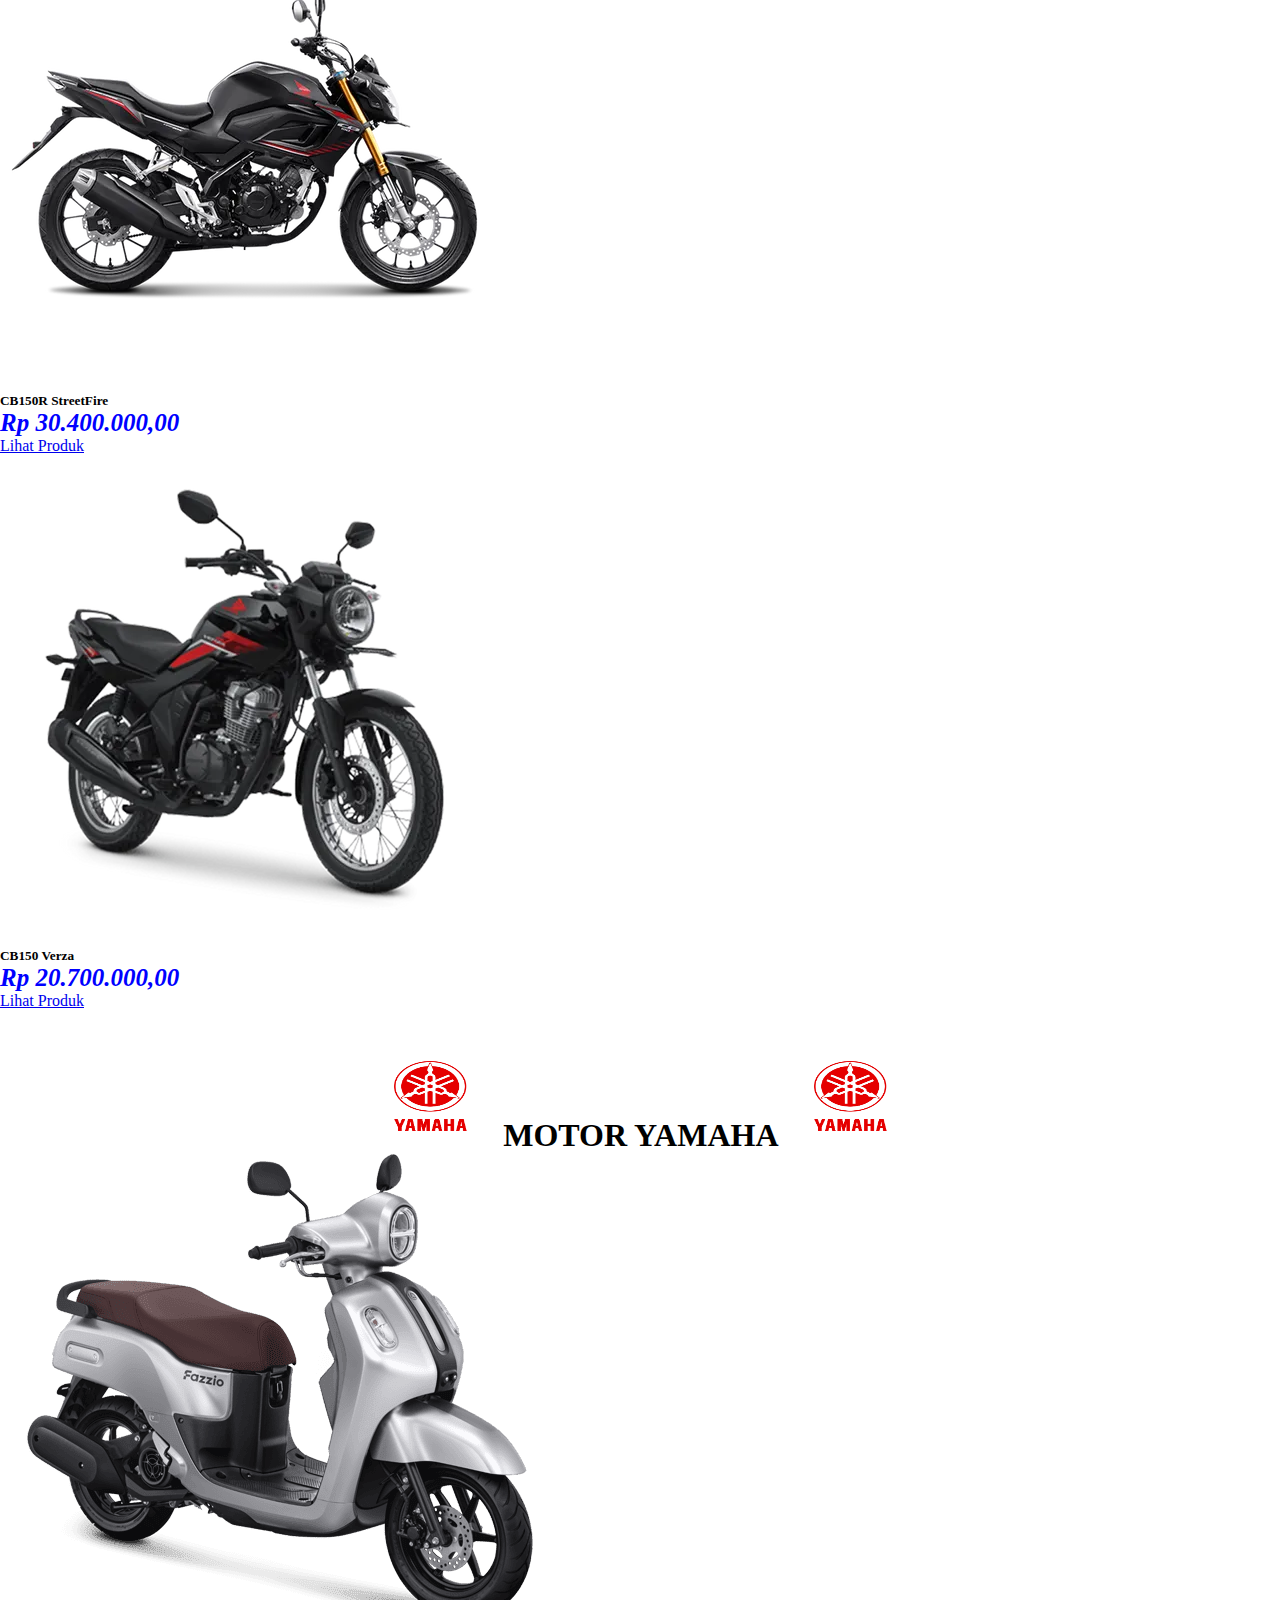
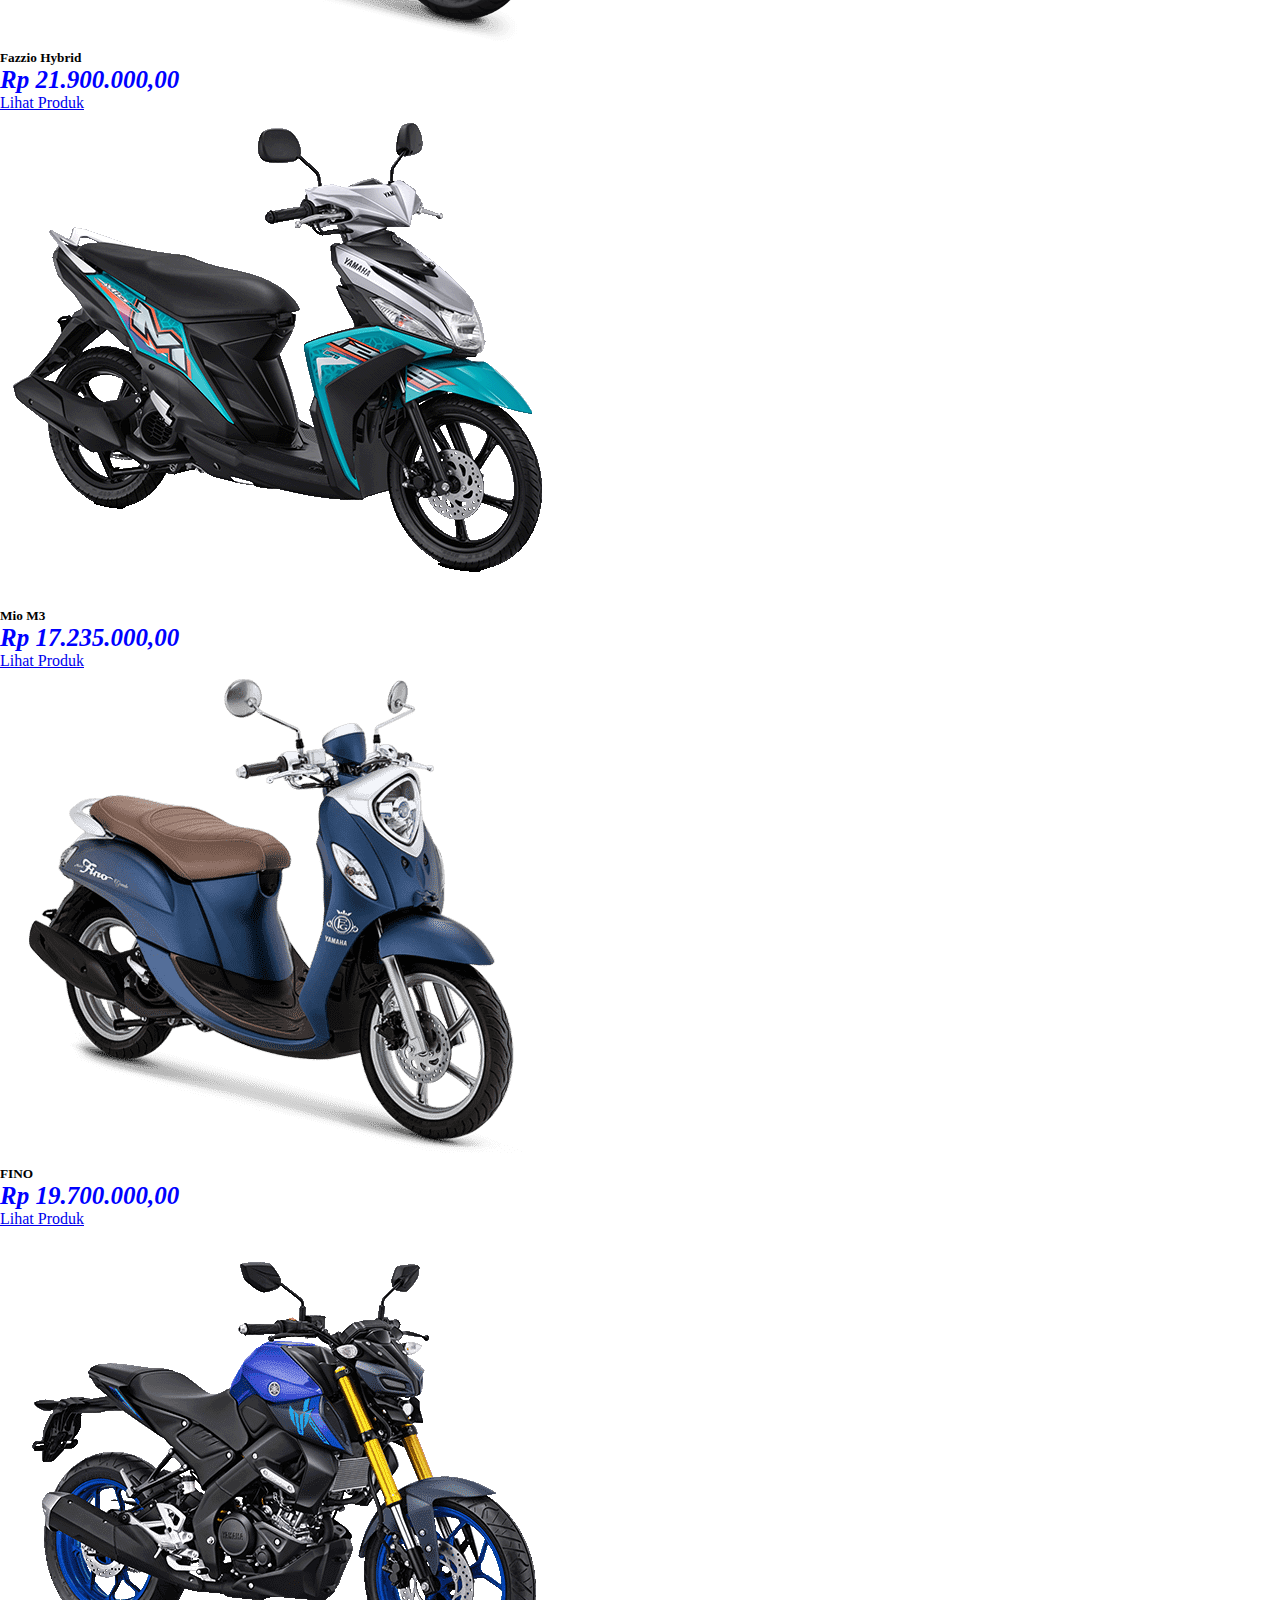
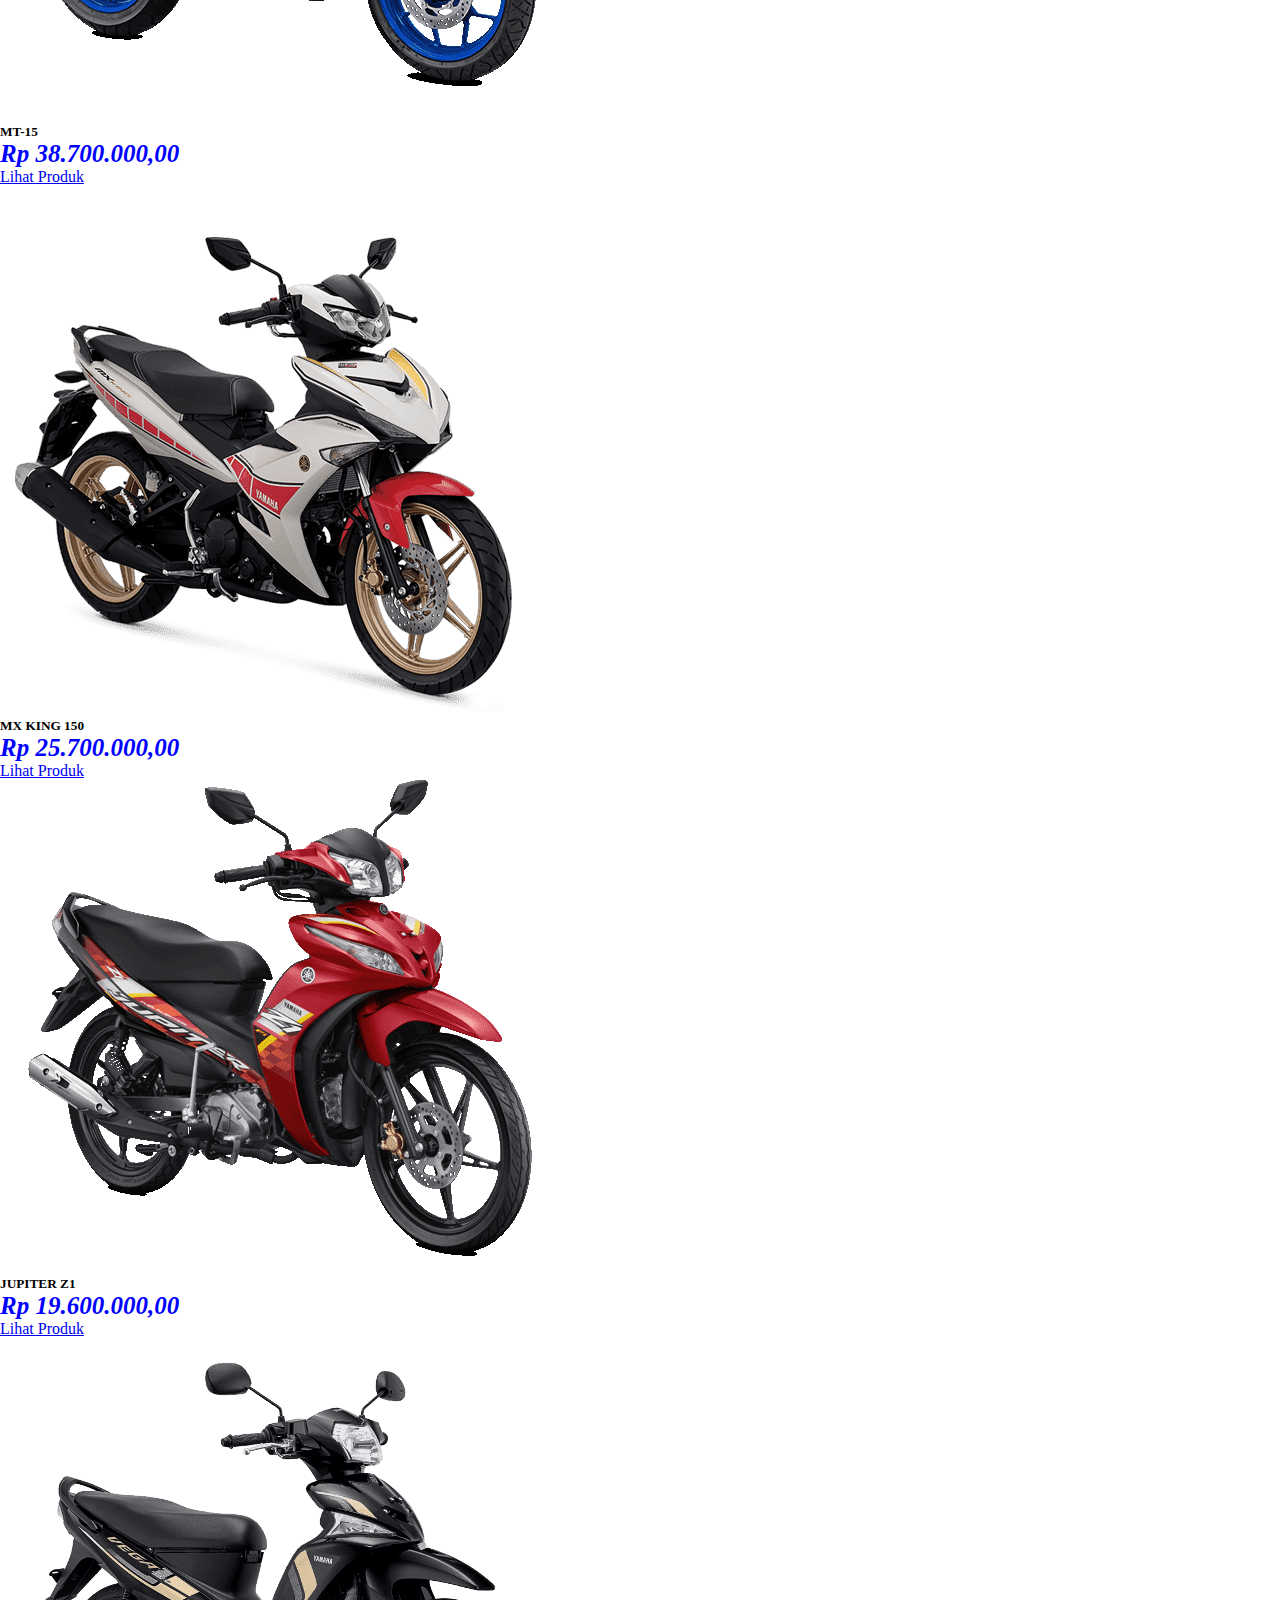
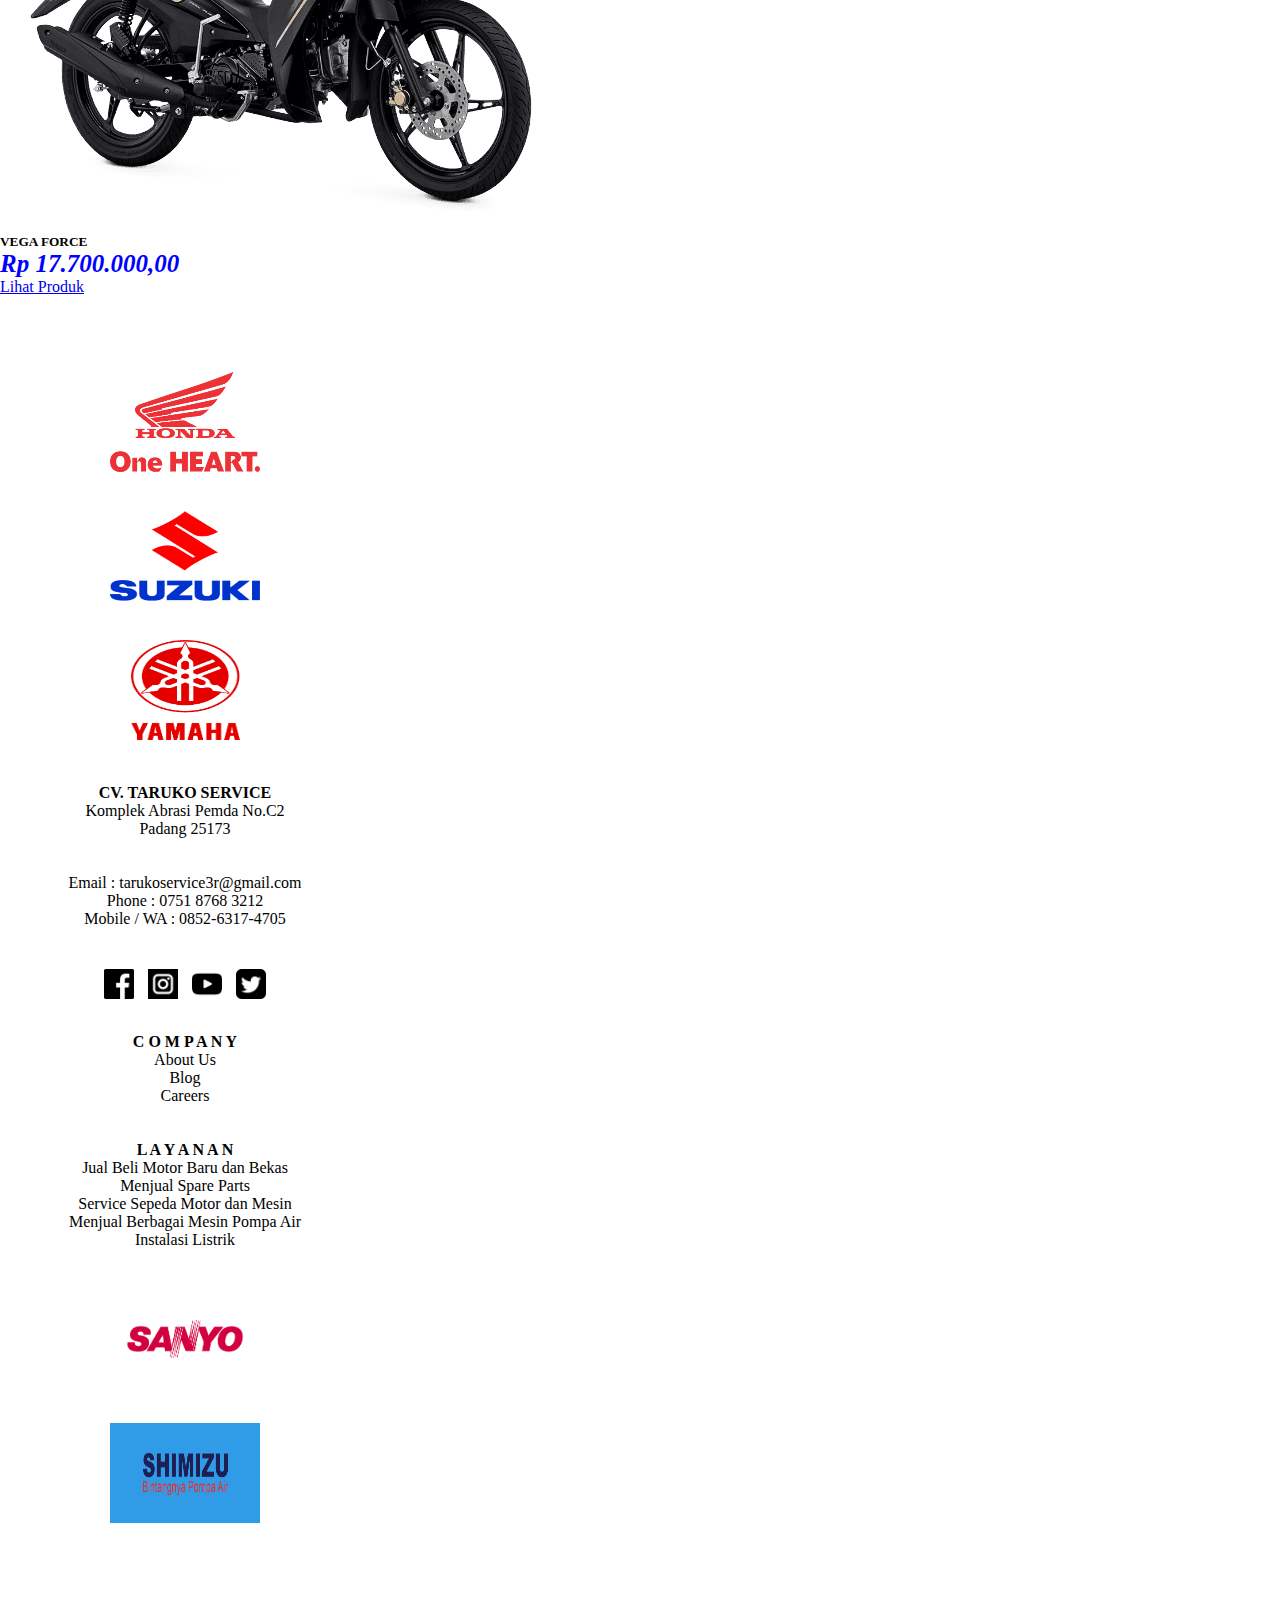
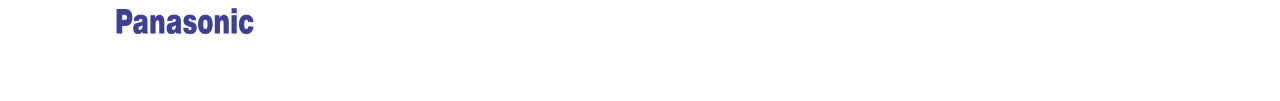
<file: menu-penjualan-sepeda-motor.html>
<!DOCTYPE html>
<html lang="en">

<head>
    <meta charset="UTF-8">
    <meta http-equiv="X-UA-Compatible" content="IE=edge">
    <meta name="viewport" content="width=device-width, initial-scale=1.0">
    <title>Daftar Harga Sepeda Motor Terbaru Bengkel Resmi | CV Taruko Service</title>
    <link href="https://cdn.jsdelivr.net/npm/bootstrap@5.2.2/dist/css/bootstrap.min.css" rel="stylesheet"
        integrity="sha384-Zenh87qX5JnK2Jl0vWa8Ck2rdkQ2Bzep5IDxbcnCeuOxjzrPF/et3URy9Bv1WTRi" crossorigin="anonymous">
    <link rel="stylesheet" href="style.css">
    <link rel="icon" type="image/x-icon" href="assets/images/icon.ico">
</head>

<body>
    <!-- Ini NAVBAR -->
    <nav class="navbar navbar-expand-lg navbar-dark bg-danger">
        <div class="container-fluid">
            <button class="navbar-toggler" type="button" data-bs-toggle="collapse"
                data-bs-target="#navbarSupportedContent" aria-controls="navbarSupportedContent" aria-expanded="false"
                aria-label="Toggle navigation">
                <span class="navbar-toggler-icon"></span>
            </button>
            <div class="collapse navbar-collapse" id="navbarSupportedContent">
                <ul class="navbar-nav me-auto mb-2 mb-lg-0">
                    <li class="nav-item">
                        <a class="nav-link active text-warning" aria-current="page" href="#">Home</a>
                    </li>
                    <li class="nav-item">
                        <a class="nav-link" href="#">Link</a>
                    </li>
                    <li class="nav-item dropdown">
                        <a class="nav-link dropdown-toggle" href="#" role="button" data-bs-toggle="dropdown"
                            aria-expanded="false">
                            Product
                        </a>
                        <ul class="dropdown-menu">
                            <li><a class="dropdown-item" href="#">Action</a></li>
                            <li><a class="dropdown-item" href="#">Another action</a></li>
                            <li>
                                <hr class="dropdown-divider">
                            </li>
                            <li><a class="dropdown-item" href="#">Something else here</a></li>
                        </ul>
                    </li>
                    <li class="nav-item">
                        <a class="nav-link disabled">Disabled</a>
                    </li>
                </ul>
                <form class="d-flex" role="search">
                    <input class="form-control me-2" type="search" placeholder="Search" aria-label="Search">
                    <button class="btn btn-outline-warning" type="submit">Search</button>
                </form>
            </div>
        </div>
    </nav>
    <!-- NAVBAR End -->

    <!-- CONTENT -->
    <div>
        <div>
            <h1 class="intro-harga"><img src="assets/images/pngwing.com.png" alt="" class="logoHonda"> MOTOR HONDA <img
                    src="assets/images/pngwing.com.png" alt="" class="logoHonda"></h1>
            <div class="d-flex justify-content-center">
                <div class="card" style="width: 18rem;">
                    <img src="assets/images/list-sepeda-motor/beat-street.webp" class="card-img-top" alt="...">
                    <div class="card-body">
                        <h5 class="card-title">BeAT STREET</h5>
                        <p class="card-text"><label for="" id="labelRupiah" class="labelHarga">18000000</label></p>
                        <a href="#" class="btn btn-primary">Lihat Produk</a>
                    </div>
                </div>
                <div class="card" style="width: 18rem;">
                    <img src="assets/images/list-sepeda-motor/beat-sporty.webp" class="card-img-top" alt="...">
                    <div class="card-body">
                        <h5 class="card-title">BeAT Sporty</h5>
                        <p class="card-text"><label for="" class="labelHarga">Rp 17.000.000,00</label></p>
                        <a href="#" class="btn btn-primary">Lihat Produk</a>
                    </div>
                </div>
                <div class="card" style="width: 18rem;">
                    <img src="assets/images/list-sepeda-motor/scoopy.webp" class="card-img-top" alt="...">
                    <div class="card-body">
                        <h5 class="card-title">Scoopy</h5>
                        <p class="card-text"><label for="" class="labelHarga">Rp 21.700.000,00</label></p>
                        <a href="#" class="btn btn-primary">Lihat Produk</a>
                    </div>
                </div>
                <div class="card" style="width: 18rem;">
                    <img src="assets/images/list-sepeda-motor/supra-x-125.webp" class="card-img-top" alt="...">
                    <div class="card-body">
                        <h5 class="card-title">Supra X</h5>
                        <p class="card-text"><label for="" class="labelHarga">Rp 18.700.000,00</label></p>
                        <a href="#" class="btn btn-primary">Lihat Produk</a>
                    </div>
                </div>
            </div>
            <br><br>
            <div class="d-flex justify-content-center">
                <div class="card" style="width: 18rem;">
                    <img src="assets/images/list-sepeda-motor/revo.webp" class="card-img-top" alt="...">
                    <div class="card-body">
                        <h5 class="card-title">Revo</h5>
                        <p class="card-text"><label for="" class="labelHarga">Rp 15.700.000,00</label></p>
                        <a href="#" class="btn btn-primary">Lihat Produk</a>
                    </div>
                </div>
                <div class="card" style="width: 18rem;">
                    <img src="assets/images/list-sepeda-motor/cbr150.webp" class="card-img-top" alt="...">
                    <div class="card-body">
                        <h5 class="card-title">CB150R StreetFire</h5>
                        <p class="card-text"><label for="" class="labelHarga">Rp 30.400.000,00</label></p>
                        <a href="#" class="btn btn-primary">Lihat Produk</a>
                    </div>
                </div>
                <div class="card" style="width: 18rem;">
                    <img src="assets/images/list-sepeda-motor/verza150.webp" class="card-img-top" alt="...">
                    <div class="card-body">
                        <h5 class="card-title">CB150 Verza</h5>
                        <p class="card-text"><label for="" class="labelHarga">Rp 20.700.000,00</label></p>
                        <a href="#" class="btn btn-primary">Lihat Produk</a>
                    </div>
                </div>
            </div>
        </div>
        <div>
            <nav class="navbar navbar-expand-lg navbar-dark bg-danger"> </nav>
        </div>
        <br><br>
        <div>
            <h1 class="intro-harga"><img src="assets/images/logo-yamaha.png" alt="" class="logoHonda"> MOTOR YAMAHA <img
                    src="assets/images/logo-yamaha.png" alt="" class="logoHonda"></h1>
            <div class="d-flex justify-content-center">
                <div class="card" style="width: 18rem;">
                    <img src="assets/images/list-sepeda-motor/Yamana Fazzio.png" class="card-img-top" alt="...">
                    <div class="card-body">
                        <h5 class="card-title">Fazzio Hybrid</h5>
                        <p class="card-text"><label for="" id="labelRupiah" class="labelHarga">Rp 21.900.000,00</label>
                        </p>
                        <a href="#" class="btn btn-primary">Lihat Produk</a>
                    </div>
                </div>
                <div class="card" style="width: 18rem;">
                    <img src="assets/images/list-sepeda-motor/Yamaha Mio.png" class="card-img-top" alt="...">
                    <div class="card-body">
                        <h5 class="card-title">Mio M3</h5>
                        <p class="card-text"><label for="" class="labelHarga">Rp 17.235.000,00</label></p>
                        <a href="#" class="btn btn-primary">Lihat Produk</a>
                    </div>
                </div>
                <div class="card" style="width: 18rem;">
                    <img src="assets/images/list-sepeda-motor/Yamaha Fino.png" class="card-img-top" alt="...">
                    <div class="card-body">
                        <h5 class="card-title">FINO</h5>
                        <p class="card-text"><label for="" class="labelHarga">Rp 19.700.000,00</label></p>
                        <a href="#" class="btn btn-primary">Lihat Produk</a>
                    </div>
                </div>
                <div class="card" style="width: 18rem;">
                    <img src="assets/images/list-sepeda-motor/Yamaha MT-15.png" class="card-img-top" alt="...">
                    <div class="card-body">
                        <h5 class="card-title">MT-15</h5>
                        <p class="card-text"><label for="" class="labelHarga">Rp 38.700.000,00</label></p>
                        <a href="#" class="btn btn-primary">Lihat Produk</a>
                    </div>
                </div>
            </div>
            <br><br>
            <div class="d-flex justify-content-center">
                <div class="card" style="width: 18rem;">
                    <img src="assets/images/list-sepeda-motor/yamaha-mx-king-150.png" class="card-img-top" alt="...">
                    <div class="card-body">
                        <h5 class="card-title">MX KING 150</h5>
                        <p class="card-text"><label for="" class="labelHarga">Rp 25.700.000,00</label></p>
                        <a href="#" class="btn btn-primary">Lihat Produk</a>
                    </div>
                </div>
                <div class="card" style="width: 18rem;">
                    <img src="assets/images/list-sepeda-motor/Yamaha JupiterZ.png" class="card-img-top" alt="...">
                    <div class="card-body">
                        <h5 class="card-title">JUPITER Z1</h5>
                        <p class="card-text"><label for="" class="labelHarga">Rp 19.600.000,00</label></p>
                        <a href="#" class="btn btn-primary">Lihat Produk</a>
                    </div>
                </div>
                <div class="card" style="width: 18rem;">
                    <img src="assets/images/list-sepeda-motor/yamaha-vega-force.png" class="card-img-top" alt="...">
                    <div class="card-body">
                        <h5 class="card-title">VEGA FORCE</h5>
                        <p class="card-text"><label for="" class="labelHarga">Rp 17.700.000,00</label></p>
                        <a href="#" class="btn btn-primary">Lihat Produk</a>
                    </div>
                </div>
            </div>
        </div>
        <div>
            <nav class="navbar navbar-expand-lg navbar-dark bg-danger"> </nav>
        </div>
        <br><br>


        <!-- CONTENT END -->

        <!-- FOOTER -->

        <div>
            <div class="d-flex justify-content-center">
                <div class="sub-footer">
                    <img src="assets/images/pngwing.com.png" alt="" class="img-footer">
                    <br>
                    <img src="assets/images/pngwing.com (1).png" alt="" class="img-footer">
                    <br>
                    <img src="assets/images/kisspng-yamaha-motor-company-yamaha-corporation-motorcycle-automotive-pollution-5b4fa86439c830.2281763015319471082367.png"
                        alt="" class="img-footer">
                    <br>
                </div>
                <div class="sub-footer">
                    <h4>CV. TARUKO SERVICE</h4>
                    <P>Komplek Abrasi Pemda No.C2</P>
                    <p>Padang 25173</p>
                    <br><br>
                    <p>Email : tarukoservice3r@gmail.com</p>
                    <p>Phone : 0751 8768 3212</p>
                    <p>Mobile / WA : 0852-6317-4705</p>
                    <br><br>
                    <div>
                        <a href="" class="a-social-logo">
                            <img src="assets/images/logo_aplikasi_facebook_rdfz44gsbzzl_512.png" alt=""
                                class="icon-socialmedia-footer">
                        </a>
                        <a href="" class="a-social-logo">
                            <img src="assets/images/instagram_53vd6g7me4v3_512.png" alt=""
                                class="icon-socialmedia-footer">
                        </a>
                        <a href="" class="a-social-logo">
                            <img src="assets/images/youtube_evjp85nsf41x_512.png" alt=""
                                class="icon-socialmedia-footer">
                        </a>
                        <a href="" class="a-social-logo">
                            <img src="assets/images/tanda_twitter_y9gwza2i3zxo_512.png" alt=""
                                class="icon-socialmedia-footer">
                        </a>
                    </div>
                </div>
                <div class="sub-footer">
                    <h4>C O M P A N Y</h4>
                    <p>About Us</p>
                    <p>Blog</p>
                    <p>Careers</p>
                    <br><br>
                    <h4>L A Y A N A N</h4>
                    <p>Jual Beli Motor Baru dan Bekas</p>
                    <p>Menjual Spare Parts</p>
                    <p>Service Sepeda Motor dan Mesin</p>
                    <p>Menjual Berbagai Mesin Pompa Air</p>
                    <p>Instalasi Listrik</p>
                </div>
                <div class="sub-footer">
                    <img src="assets/images/Sanyo-Logo.wine.png" alt="" class="img-footer">
                    <br>
                    <img src="assets/images/Shimizu-Bintangnya-Pompa-Air-938x346-px.jpg" alt="" class="img-footer">
                    <br>
                    <img src="assets/images/logo-panasonic.png" alt="" class="img-footer">
                    <br>
                </div>
            </div>
        </div>

        <!-- FOOTER END -->


        <script src="index.js"></script>


        <script src="https://cdn.jsdelivr.net/npm/bootstrap@5.2.2/dist/js/bootstrap.bundle.min.js"
            integrity="sha384-OERcA2EqjJCMA+/3y+gxIOqMEjwtxJY7qPCqsdltbNJuaOe923+mo//f6V8Qbsw3"
            crossorigin="anonymous"></script>
    </div>
</body>

</html>
</file>
<file: style.css>
/* CSS Index.html */

*,
html {
    margin: 0;
    padding: 0;
}

.small-menu{
    margin: 30px;
    /* background-color: aqua; */
    width: 200px;
    height: 200px;
}

.intro-small-menu{
    text-align: center;
}

.a-small-menu{
    text-decoration: none;
    color: black;
}

.img-small-menu{
    display: flex;
    margin: auto;
}

.h-small-menu{
    text-align: center;
}

.sub-footer{
    margin: 25px;
    align-content: center;
    text-align: center;
    width: 25%;
}

.img-footer{
    width: 150px;
    height: 100px;
    margin: 15px;
}

.icon-socialmedia-footer{
    width: 30px;
    height: 30px;
    margin: 5px;
}

.a-social-logo{
    text-decoration: none;
    color: black;
}


/* CSS Index.html END */

/* CSS Menu Penjualan Motor */

.intro-harga{
    text-align: center;
    font-weight: bold;
}

.labelHarga{
    font-size: 25px;
    font-style: italic;
    font-weight: bold;
    color: blue;
}

.logoHonda{
    width: 100px;
    height: 70px;
    margin: 15px;
}


/* CSS Menu Penjualan Motor End */

/* CSS Detail Penjualan */

.sub-detail-gambar{
    height: 500px;
    width: 50%;
    /* background-color: aqua; */
    justify-content: center;
}

.img-detail{
    height: 500px;
    width: 100%;
    /* display: flex; */
    /* margin: auto; */
}

.sub-detail-keterangan{
    height: 500px;
    width: 50%;
    /* background-color: gold; */
    padding-top: 125px;
    padding-bottom: 100px;
}

.labelHargaDetail{
    font-size: 25px;
    font-style: italic;
    font-weight: bold;
    color: blue;
}

/* CSS Detail Penjualan END */

/* CSS Menu Account */

.form-account{
    width: 50%;
    height: 600px;
    /* background-color: gold; */
    margin-right: auto;
    margin-left: auto;
    margin-top: 50px;
    margin-bottom: 50px;
    border: solid 5px;
    border-radius: 10px ;
    padding: 30px;
    
}

.form-account h2{
    display: flex;
    text-align: center;
    justify-content: center;
    margin: 30px;
}

.form-icon-user{
    width: 50px;
    height: 50px;
    margin: 10px;
}

.text-box{
    /* justify-content: center; */
    /* width: 100%; */
    /* font-size: 20px; */
    padding: 8px 0;
    margin: 8px 0px;
    display: flex;
    
}

/* .text-box input{
    width: 400px;
    height: 70px;
    padding: 10px;
} */

.form-account a{
    display: flex;
    justify-content: center;
    text-decoration: none;
    color: red;
    font-size: 20px;
    margin: 15px;
}


/* CSS Menu Account End */

/* CSS Menu Create Account */

.text-box-create{
    /* justify-content: center; */
    /* width: 100%; */
    /* font-size: 20px; */
    padding: 8px 0;
    margin: 8px 30px;
    display: flex;
    
}



/* CSS Menu Create Account END */

/* CSS Menu Keranjang */

.container-keranjang{
    width: 50%;
    height: 600px;
    border: solid 5px;
    border-radius: 10px;
    margin : 50px;
    padding: 10px;
    background-color: #cac8c8 ;
}

.sub-container-keranjang{
    width: 50%;
    /* background-color: gold; */
    margin: 20px;
}

.box-input{
    width: 20px;
    height: 20px;
}

.sub-container-fitur-keranjang{
    width: 30%;
    /* height: 400px; */
    /* background-color: aqua; */
    margin: 20px;
    padding: 50px;
}

.gambar-keranjang{
    width: 100%;
    height: 300px;
}

.button-keranjang{
    background: none;
    border: none;
    margin: 30px;
}

.button-img-keranjang{
    width: 40px;
    height: 40px;
}

.option-all{
    margin: 40px;
}

.container-rangkuman{
    width: 30%;
    height: 300px;
    border: solid 5px;
    border-radius: 10px;
    margin : 50px;
    padding: 30px;
    background-color: #cac8c8 ;

}

.container-rangkuman p{
    font-size: 20px;
    font-weight: bold;
}

.menu-keranjang{
    margin: 50px;
}


/* CSS Menu Keranjang END */
</file>
